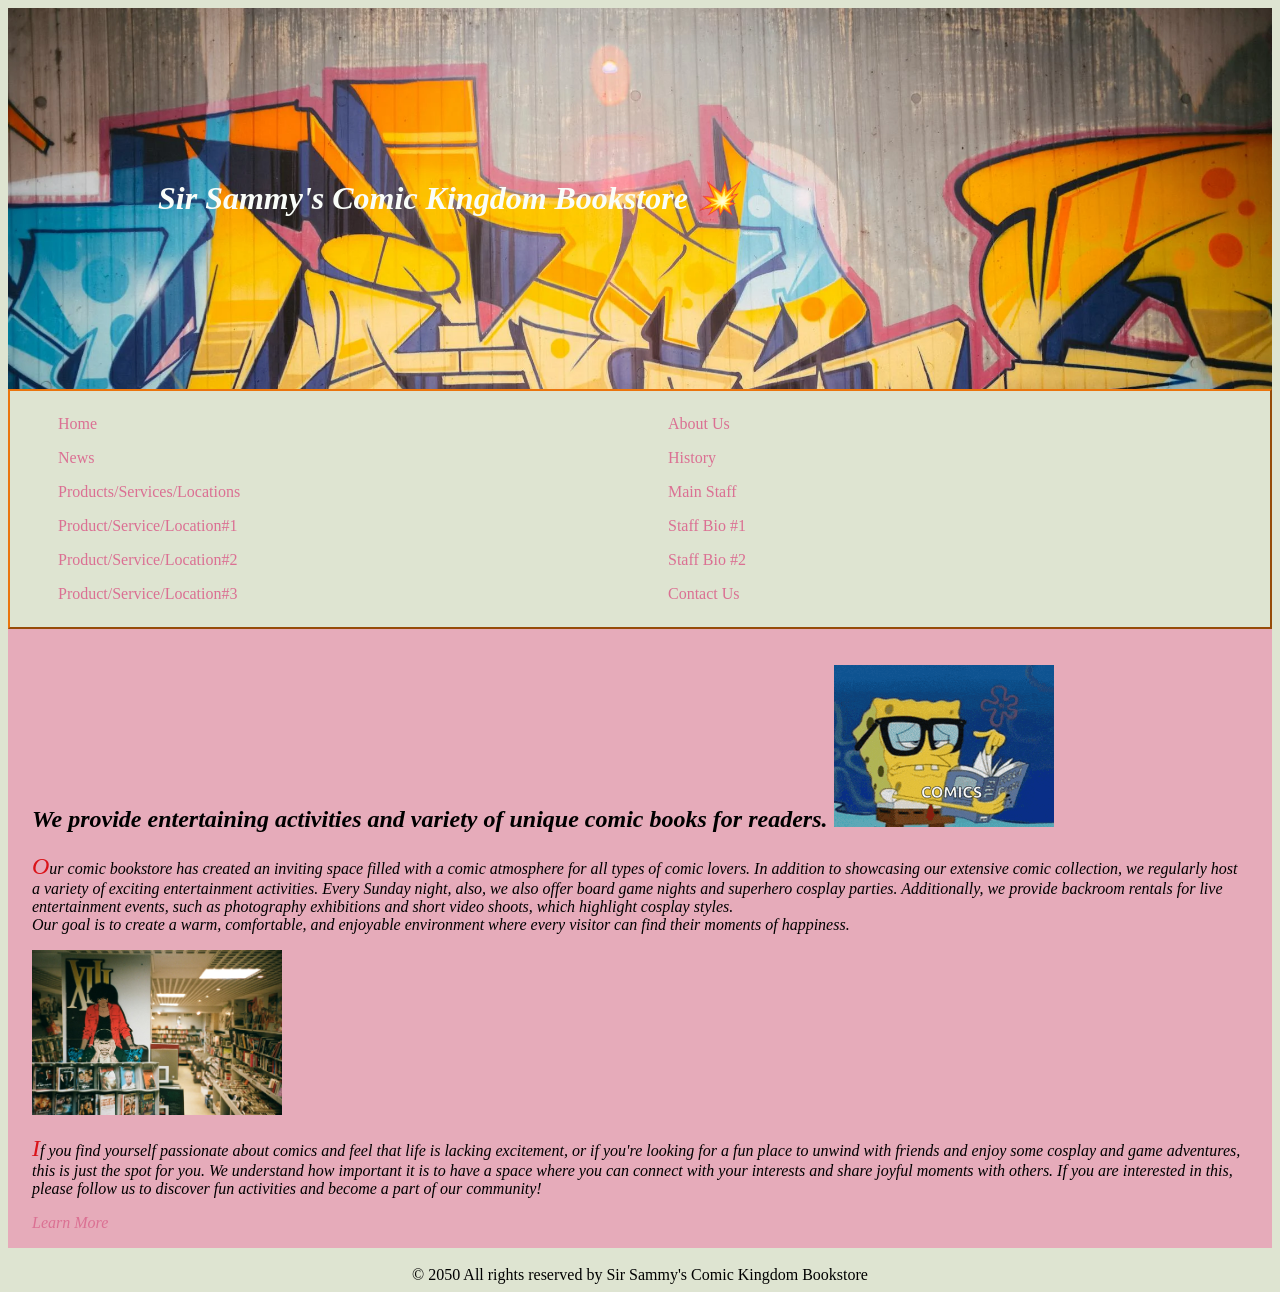
<file: index.html>
<!DOCTYPE html>
<html lang="en">
<head>
    <meta charset="UTF-8">
    <mate name="viewport" content="width=device-width, initial-scale=1"></mate>
    <title>Sir Sammy's Comic Kingdom - Home</title>
    <link rel="stylesheet" href="styles/style.css">
</head>
<body>
    <header>
        <h1>Sir Sammy's Comic Kingdom Bookstore</h1>
    </header>
    <nav class="container">
        <ul class="row">
            <li class="column"><a href="index.html">Home</a></li>
            <li class="column"><a href="about.html">About Us</a></li>
            <li class="column"><a href="news.html">News</a></li>
            <li class="column"><a href="subpages/history.html">History</a></li>
            <li class="column"><a href="products-services.html">Products/Services/Locations</a></li>
            <li class="column"><a href="subpages/staff.html">Main Staff</a></li>
            <li class="column"><a href="subpages/product1.html">Product/Service/Location#1</a></li>
            <li class="column"><a href="subpages/bio1.html">Staff Bio #1</a></li>
            <li class="column"><a href="subpages/product2.html">Product/Service/Location#2</a></li>
            <li class="column"><a href="subpages/bio2.html">Staff Bio #2</a></li>
            <li class="column"><a href="subpages/product3.html">Product/Service/Location#3</a></li>
            <li class="column"><a href="contact.html">Contact Us</a></li>
        </ul>
    </nav>
    <main>
        <h2 id="Introduction">We provide entertaining activities and variety of unique comic books for readers.</h2>
        <p>Our comic bookstore has created an inviting space filled with a comic atmosphere for all types of comic lovers.
                 In addition to showcasing our extensive comic collection, we regularly host a variety of exciting entertainment activities. Every Sunday night, 
                also, we also offer board game nights and superhero cosplay parties. Additionally, we provide backroom rentals for live entertainment events, such as photography exhibitions and short video shoots, 
                which highlight cosplay styles.<br>Our goal is to create a warm, comfortable, and enjoyable environment where every visitor can find their moments of happiness.</p>

        <img src="images/comicbookstore.jpg" alt="A image of Comic bookstore">
        <p>If you find yourself passionate about comics and feel that life is lacking excitement, or if you're looking for a fun place to unwind with friends and enjoy some cosplay and game adventures, 
            this is just the spot for you. We understand how important it is to have a space where you can connect with your interests and share joyful moments with others. If you are interested in this, 
            please follow us to discover fun activities and become a part of our community!</p>
        
        <a href = "about.html">Learn More</a>
    
    </main>
    <br>
    <footer>&copy; 2050 All rights reserved by Sir Sammy's Comic Kingdom Bookstore </footer>

</body>
</html>
</file>
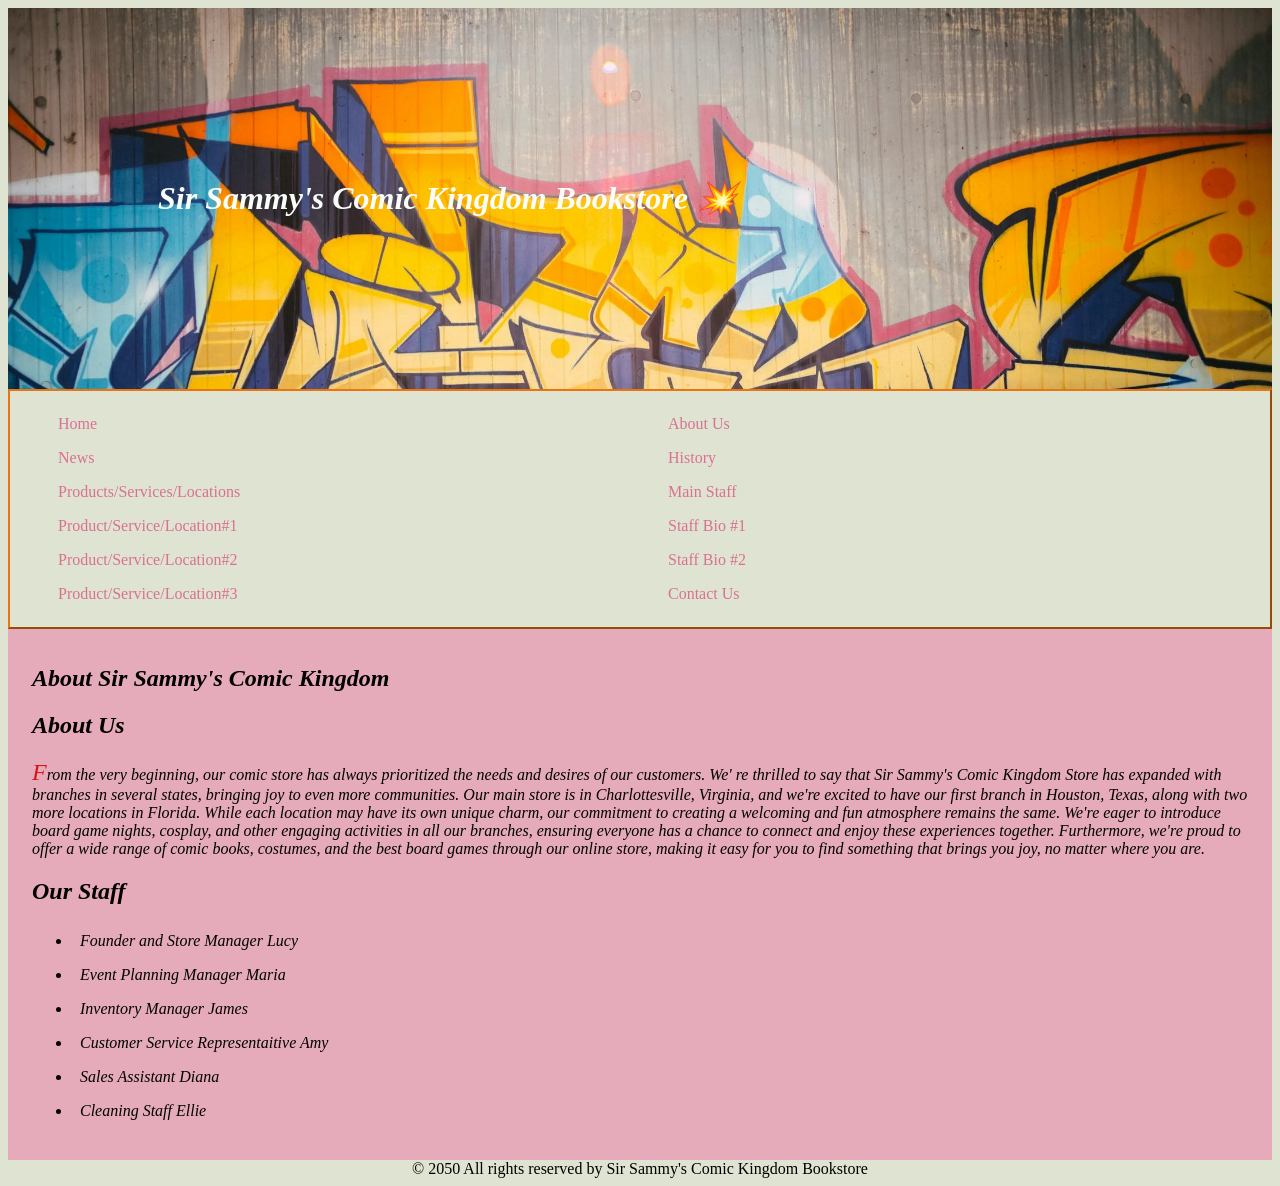
<file: about.html>
<!DOCTYPE html>
<html lang="en">
<head>
    <meta charset="UTF-8">
    <mate name="viewport" content="width=device-width, initial-scale=1"></mate>
    <title>Sir Sammy's Comic Kingdom - About Page</title>
    <link rel="stylesheet" href="./styles/style.css">
</head>
<body>
    <header>
        <h1>Sir Sammy's Comic Kingdom Bookstore</h1>
    </header>
    <nav class="container">
        <ul class="row">
            <li class="column"><a href="index.html">Home</a></li>
            <li class="column"><a href="about.html">About Us</a></li>
            <li class="column"><a href="news.html">News</a></li>
            <li class="column"><a href="subpages/history.html">History</a></li>
            <li class="column"><a href="products-services.html">Products/Services/Locations</a></li>
            <li class="column"><a href="subpages/staff.html">Main Staff</a></li>
            <li class="column"><a href="subpages/product1.html">Product/Service/Location#1</a></li>
            <li class="column"><a href="subpages/bio1.html">Staff Bio #1</a></li>
            <li class="column"><a href="subpages/product2.html">Product/Service/Location#2</a></li>
            <li class="column"><a href="subpages/bio2.html">Staff Bio #2</a></li>
            <li class="column"><a href="subpages/product3.html">Product/Service/Location#3</a></li>
            <li class="column"><a href="contact.html">Contact Us</a></li>
        </ul>
    </nav>
    <main>
        <h2>About Sir Sammy's Comic Kingdom</h2>
        <h2>About Us</h2>
        <p>From the very beginning, our comic store has always prioritized the needs and desires of our customers. We'
                re thrilled to say that Sir Sammy's Comic Kingdom Store has expanded with branches in several states, bringing joy to even more communities.
                 Our main store is in Charlottesville, Virginia, and we're excited to have our first branch in Houston, Texas, along with two more locations in Florida.
                  While each location may have its own unique charm, our commitment to creating a welcoming and fun atmosphere remains the same. We're eager to introduce board game nights, cosplay, and other engaging activities in all our branches, ensuring everyone has a chance to connect and enjoy these experiences together. 
                  Furthermore, we're proud to offer a wide range of comic books, costumes, and the best board games through our online store, making it easy for you to find something that brings you joy, no matter where you are.</p>

        <h2>Our Staff</h2>
        <ul>
            <li>Founder and Store Manager Lucy</li>
            <li>Event Planning Manager Maria</li>
            <li>Inventory Manager James</li>
            <li>Customer Service Representaitive Amy</li>
            <li>Sales Assistant Diana</li>
            <li>Cleaning Staff Ellie</li>
        </ul>
    </main>
    <footer>&copy; 2050 All rights reserved by Sir Sammy's Comic Kingdom Bookstore </footer>

</body>
</html>
</file>
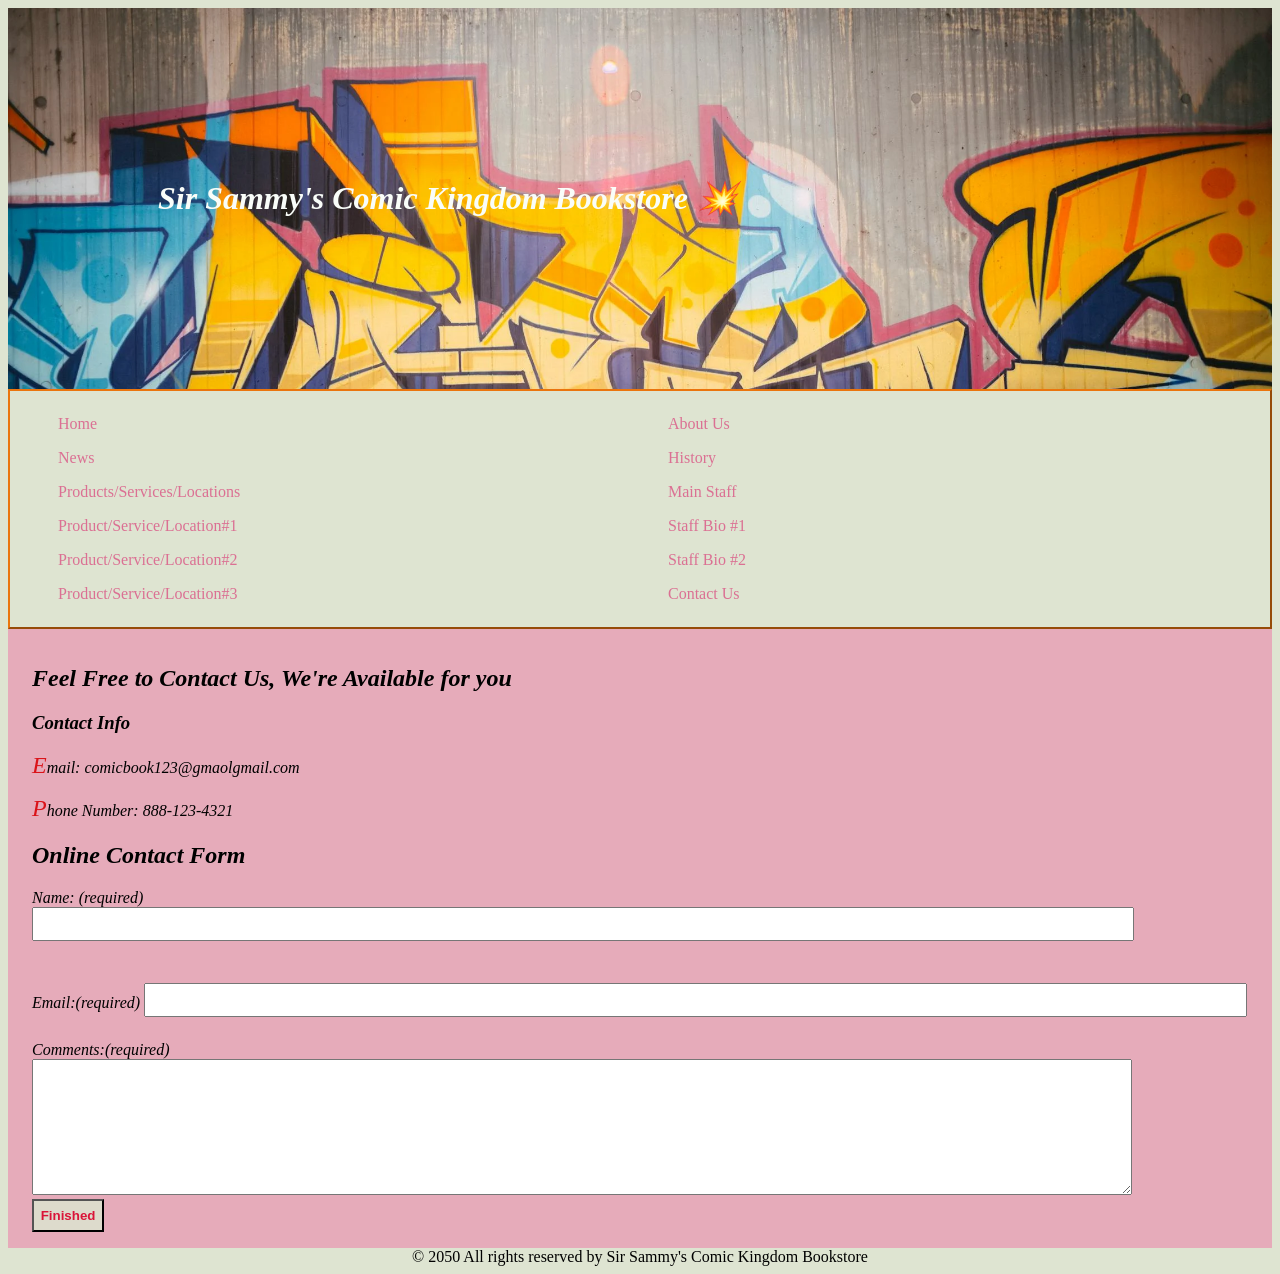
<file: contact.html>
<!DOCTYPE html>
<html lang="en">
<head>
    <meta charset="UTF-8">
    <mate name="viewport" content="width=device-width, initial-scale=1"></mate>
    <title>Sir Sammy's Comic Kingdom - News Page</title>
    <link rel="stylesheet" href="./styles/style.css">
</head>
<body>
    <header>
        <h1>Sir Sammy's Comic Kingdom Bookstore</h1>
    </header>
    <nav class="container">
        <ul class="row">
            <li class="column"><a href="index.html">Home</a></li>
            <li class="column"><a href="about.html">About Us</a></li>
            <li class="column"><a href="news.html">News</a></li>
            <li class="column"><a href="subpages/history.html">History</a></li>
            <li class="column"><a href="products-services.html">Products/Services/Locations</a></li>
            <li class="column"><a href="subpages/staff.html">Main Staff</a></li>
            <li class="column"><a href="subpages/product1.html">Product/Service/Location#1</a></li>
            <li class="column"><a href="subpages/bio1.html">Staff Bio #1</a></li>
            <li class="column"><a href="subpages/product2.html">Product/Service/Location#2</a></li>
            <li class="column"><a href="subpages/bio2.html">Staff Bio #2</a></li>
            <li class="column"><a href="subpages/product3.html">Product/Service/Location#3</a></li>
            <li class="column"><a href="contact.html">Contact Us</a></li>
        </ul>
    </nav>
    <main>
        <h2>Feel Free to Contact Us, We're Available for you</h2>
        <h3>Contact Info</h3>
        <section>
            <p>Email: comicbook123@gmaolgmail.com</p>
            <p>Phone Number: 888-123-4321</p>
        </section>

        <h2>Online Contact Form</h2>
        <label class="textfield">
            <span class="labeltext">Name: <span class="req">(required)</span></span>
            <input type ="text" name="name" required>
        </label><br><br>
        
        <label class="textfield">
            <span class="labeltext">Email:<span class="req">(required)</span></span> 
            <input type="email" name="email" required>
        </label>
        
        <label for="comments"><br>Comments:<span class="req">(required)</span></label>
        <textarea id="comments" required></textarea>
        <br>
        <button class="btn" type="finished">Finished</button>
    </main>
    <footer>&copy; 2050 All rights reserved by Sir Sammy's Comic Kingdom Bookstore </footer>
    
</body>
</html>
</file>
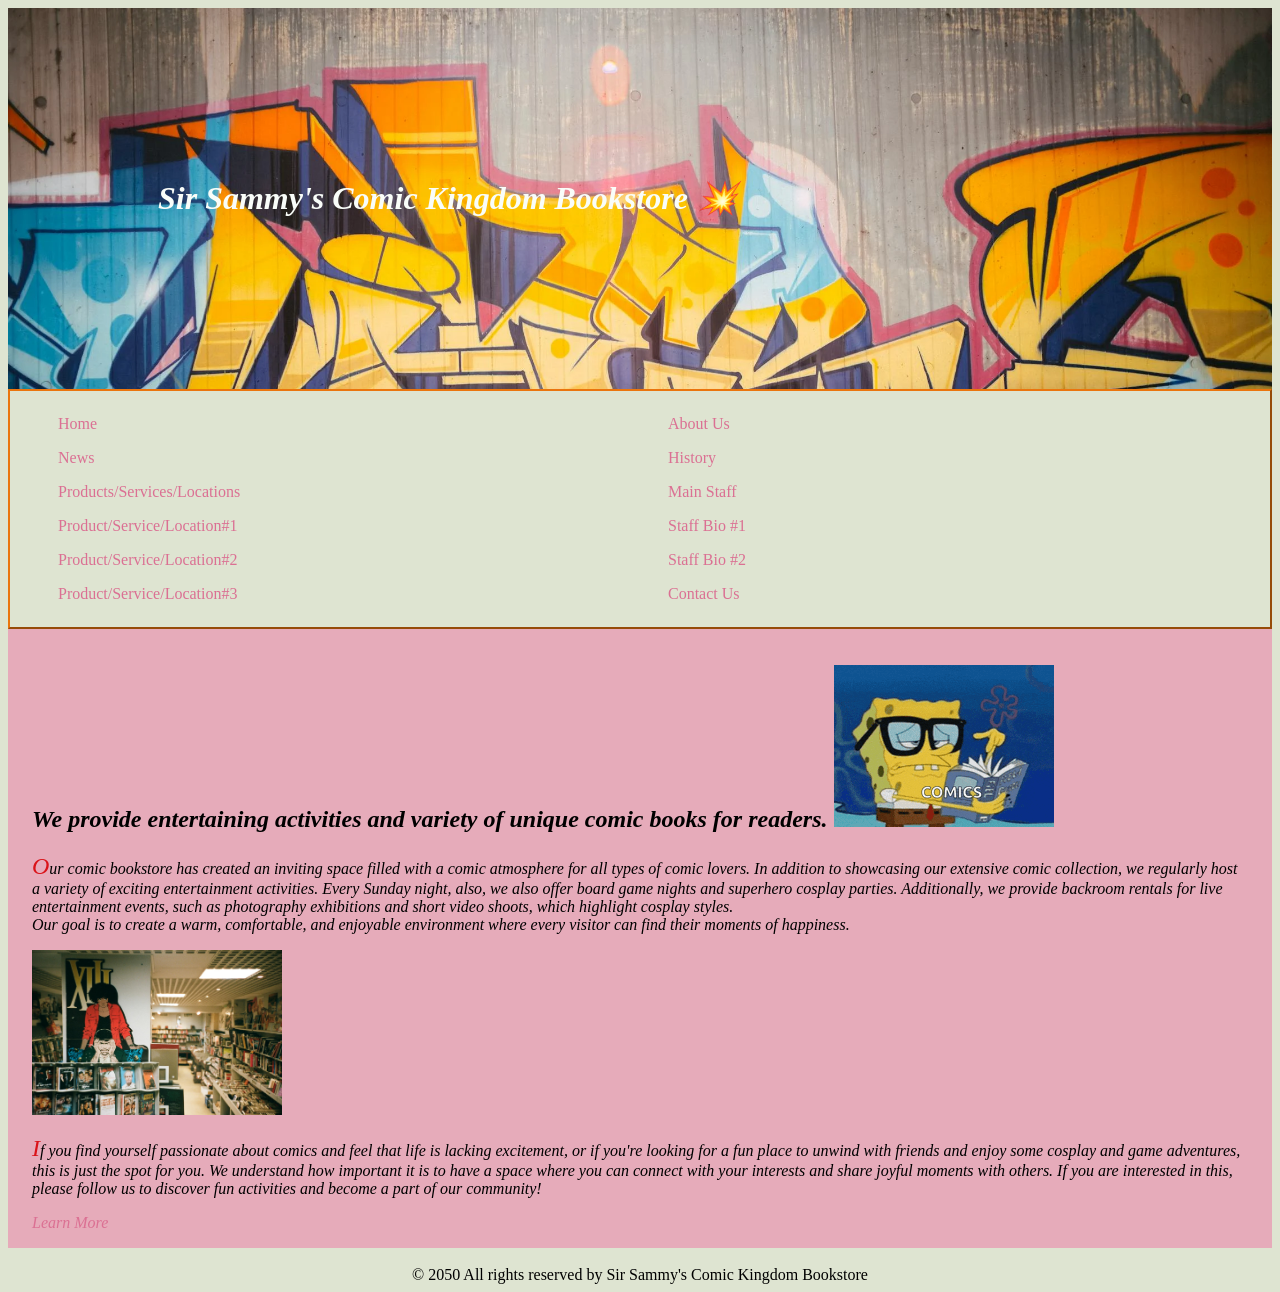
<file: home.html>
<!DOCTYPE html>
<html lang="en">
<head>
    <meta charset="UTF-8">
    <mate name="viewport" content="width=device-width, initial-scale=1"></mate>
    <title>Sir Sammy's Comic Kingdom - Home</title>
    <link rel="stylesheet" href="styles/style.css">
</head>
<body>
    <header>
        <h1>Sir Sammy's Comic Kingdom Bookstore</h1>
    </header>
    <nav class="container">
        <ul class="row">
            <li class="column"><a href="home.html">Home</a></li>
            <li class="column"><a href="about.html">About Us</a></li>
            <li class="column"><a href="news.html">News</a></li>
            <li class="column"><a href="subpages/history.html">History</a></li>
            <li class="column"><a href="products-services.html">Products/Services/Locations</a></li>
            <li class="column"><a href="subpages/staff.html">Main Staff</a></li>
            <li class="column"><a href="subpages/product1.html">Product/Service/Location#1</a></li>
            <li class="column"><a href="subpages/bio1.html">Staff Bio #1</a></li>
            <li class="column"><a href="subpages/product2.html">Product/Service/Location#2</a></li>
            <li class="column"><a href="subpages/bio2.html">Staff Bio #2</a></li>
            <li class="column"><a href="subpages/product3.html">Product/Service/Location#3</a></li>
            <li class="column"><a href="contact.html">Contact Us</a></li>
        </ul>
    </nav>
    <main>
        <h2 id="Introduction">We provide entertaining activities and variety of unique comic books for readers.</h2>
        <p>Our comic bookstore has created an inviting space filled with a comic atmosphere for all types of comic lovers.
                 In addition to showcasing our extensive comic collection, we regularly host a variety of exciting entertainment activities. Every Sunday night, 
                also, we also offer board game nights and superhero cosplay parties. Additionally, we provide backroom rentals for live entertainment events, such as photography exhibitions and short video shoots, 
                which highlight cosplay styles.<br>Our goal is to create a warm, comfortable, and enjoyable environment where every visitor can find their moments of happiness.</p>

        <img src="images/comicbookstore.jpg" alt="A image of Comic bookstore">
        <p>If you find yourself passionate about comics and feel that life is lacking excitement, or if you're looking for a fun place to unwind with friends and enjoy some cosplay and game adventures, 
            this is just the spot for you. We understand how important it is to have a space where you can connect with your interests and share joyful moments with others. If you are interested in this, 
            please follow us to discover fun activities and become a part of our community!</p>
        
        <a href = "about.html">Learn More</a>
    
    </main>
    <br>
    <footer>&copy; 2050 All rights reserved by Sir Sammy's Comic Kingdom Bookstore </footer>

</body>
</html>
</file>
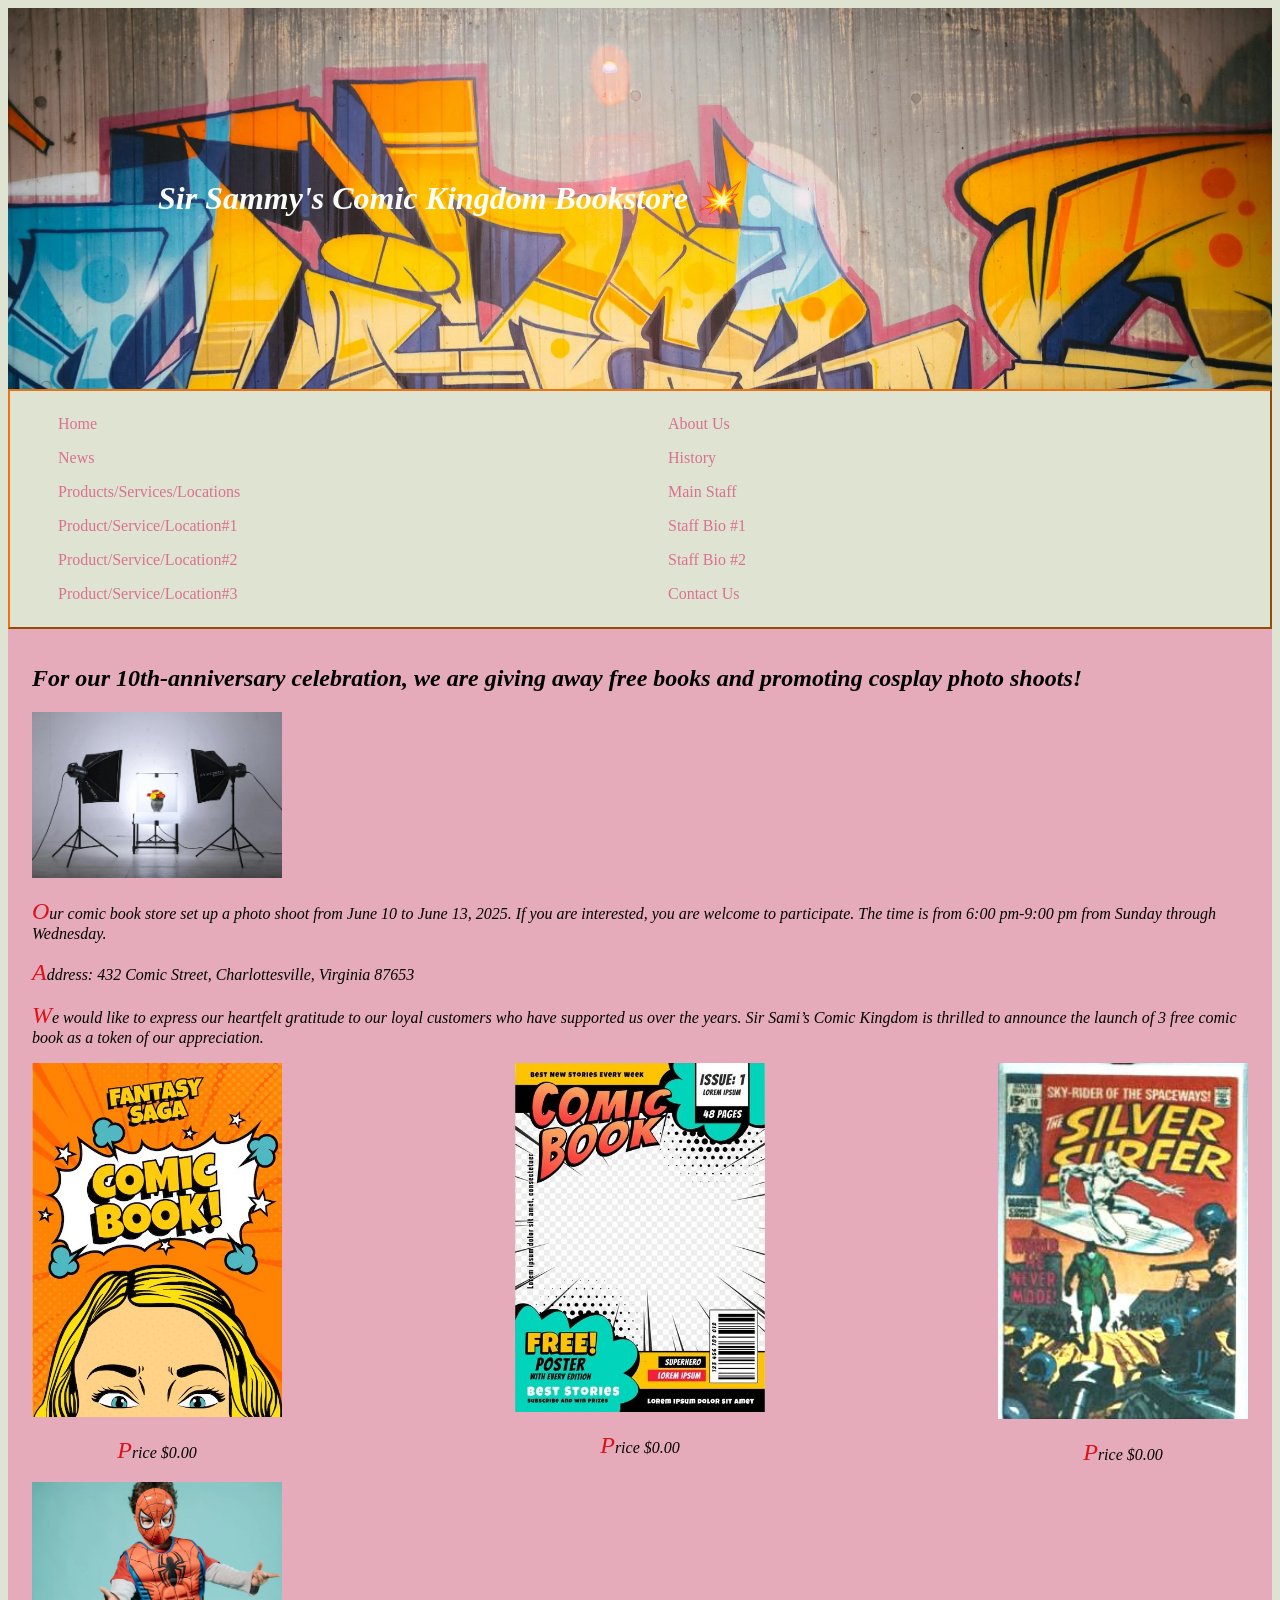
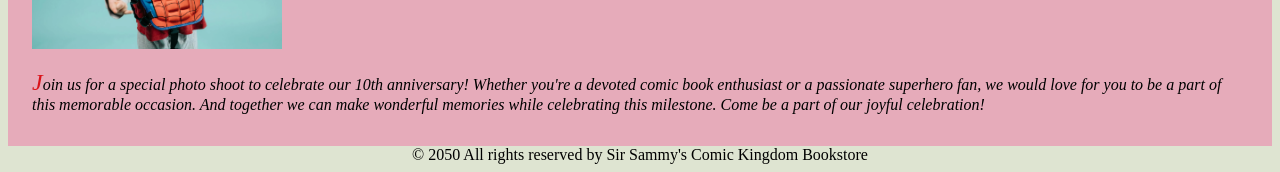
<file: news.html>
<!DOCTYPE html>
<html lang="en">
<head>
    <meta charset="UTF-8">
    <mate name="viewport" content="width=device-width, initial-scale=1"></mate>
    <title>Sir Sammy's Comic Kingdom - News Page</title>
    <link rel="stylesheet" href="styles/style.css">
</head>
<body>
    <header>
        <h1>Sir Sammy's Comic Kingdom Bookstore</h1>
    </header>
    <nav class="container">
        <ul class="row">
            <li class="column"><a href="index.html">Home</a></li>
            <li class="column"><a href="about.html">About Us</a></li>
            <li class="column"><a href="news.html">News</a></li>
            <li class="column"><a href="subpages/history.html">History</a></li>
            <li class="column"><a href="products-services.html">Products/Services/Locations</a></li>
            <li class="column"><a href="subpages/staff.html">Main Staff</a></li>
            <li class="column"><a href="subpages/product1.html">Product/Service/Location#1</a></li>
            <li class="column"><a href="subpages/bio1.html">Staff Bio #1</a></li>
            <li class="column"><a href="subpages/product2.html">Product/Service/Location#2</a></li>
            <li class="column"><a href="subpages/bio2.html">Staff Bio #2</a></li>
            <li class="column"><a href="subpages/product3.html">Product/Service/Location#3</a></li>
            <li class="column"><a href="contact.html">Contact Us</a></li>
        </ul>
    </nav>
    <main>
        <h2>For our 10th-anniversary celebration, we are giving away free books and promoting cosplay photo shoots!</h2>
        <section>
            <img src="images/photoshootingroome.png" alt="Photo shooting roome">
            <p>Our comic book store set up a photo shoot from June 10 to June 13, 2025. If you are interested, you are welcome to participate. The time is from 6:00 pm-9:00 pm from Sunday through Wednesday.</p>
            <p>Address: 432 Comic Street, Charlottesville, Virginia 87653</p>

        <section>
            <p>We would like to express our heartfelt gratitude to our loyal customers who have supported us over the years. Sir Sami’s Comic Kingdom is thrilled to announce the launch of 3 free comic book as a token of our appreciation.</p>
            <section class="books">
                <section class="text">
                    <img src="images/freecomicbook1.jpg" alt="Free comic book 1">
                    <p>Price $0.00</p>
                </section>

                <section class="text">
                    <img src="images/freecomicbook2.jpg" alt="Free comic book 2">
                    <p>Price $0.00</p>
                </section>

                <section class="text">
                    <img src="images/freecomicbook3.jpg" alt="Free comic book 3">
                    <p>Price $0.00</p>
                </section>
                
        </section>
                <section>
                <img src="images/photoshoot.png" alt="A superman photoshoot">
                <p>Join us for a special photo shoot to celebrate our 10th anniversary! Whether you're a devoted comic book enthusiast or a passionate superhero fan, we would love for you to be a part of this memorable occasion. 
                And together we can make wonderful memories while celebrating this milestone. Come be a part of our joyful celebration!</p>
        </section>

    </main>
    <footer>&copy; 2050 All rights reserved by Sir Sammy's Comic Kingdom Bookstore </footer>

</body>
</html>
</file>
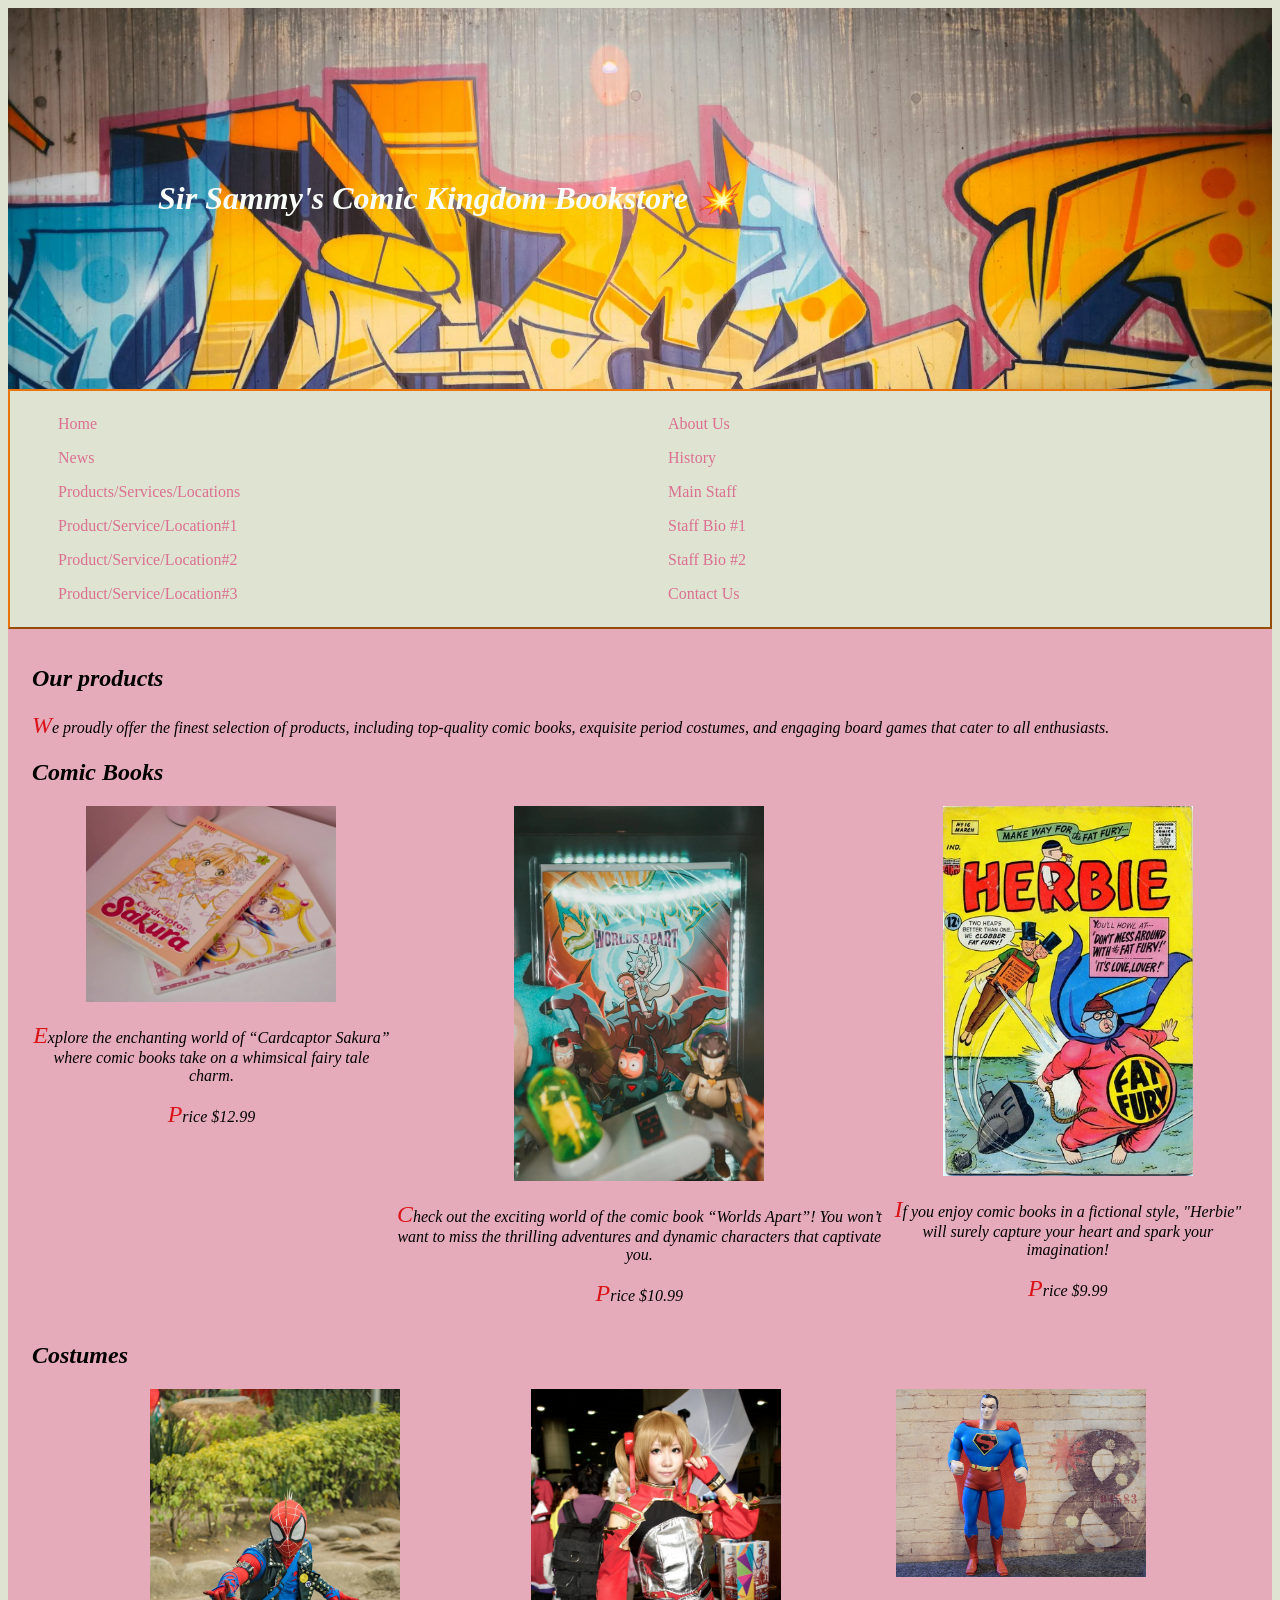
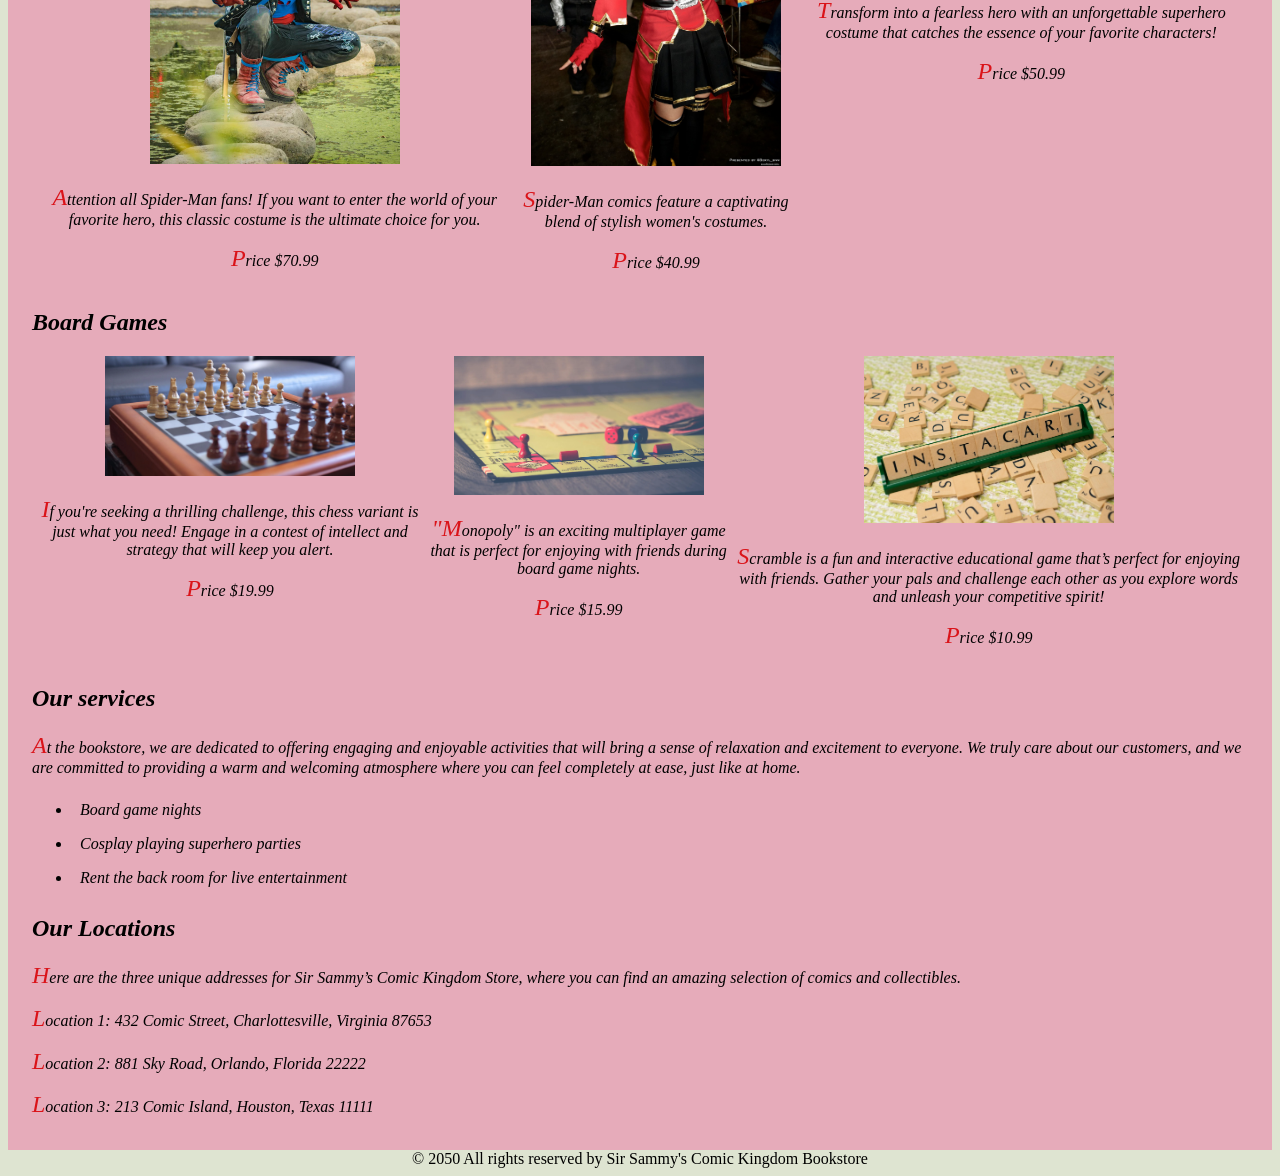
<file: products-services.html>
<!DOCTYPE html>
<html lang="en">
<head>
    <meta charset="UTF-8">
    <mate name="viewport" content="width=device-width, initial-scale=1"></mate>
    <title>Sir Sammy's Comic Kingdom</title>
    <link rel="stylesheet" href="./styles/style.css">
</head>
<body>
    <header>
        <h1>Sir Sammy's Comic Kingdom Bookstore</h1>
    </header>
    <nav class="container">
        <ul class="row">
            <li class="column"><a href="index.html">Home</a></li>
            <li class="column"><a href="about.html">About Us</a></li>
            <li class="column"><a href="news.html">News</a></li>
            <li class="column"><a href="subpages/history.html">History</a></li>
            <li class="column"><a href="products-services.html">Products/Services/Locations</a></li>
            <li class="column"><a href="subpages/staff.html">Main Staff</a></li>
            <li class="column"><a href="subpages/product1.html">Product/Service/Location#1</a></li>
            <li class="column"><a href="subpages/bio1.html">Staff Bio #1</a></li>
            <li class="column"><a href="subpages/product2.html">Product/Service/Location#2</a></li>
            <li class="column"><a href="subpages/bio2.html">Staff Bio #2</a></li>
            <li class="column"><a href="subpages/product3.html">Product/Service/Location#3</a></li>
            <li class="column"><a href="contact.html">Contact Us</a></li>
        </ul>
    </nav>
    <main>
        <h2>Our products</h2>
        <p>We proudly offer the finest selection of products, including top-quality comic books, exquisite period costumes, and engaging board games that cater to all enthusiasts.</p>
        <h2>Comic Books</h2>
        
        <section class="books">
            <section class="text">
                <img src="images/comicbook1.jpg" alt="Comic book">
                <p>Explore the enchanting world of “Cardcaptor Sakura” where comic books take on a whimsical fairy tale charm.</p>
                <p>Price $12.99</p>
            </section>

            <section class="text">
                <img src="images/comicbook2.jpg" alt="Comic book">
                <p>Check out the exciting world of the comic book “Worlds Apart”!  You won’t want to miss the thrilling adventures and dynamic characters that captivate you.</p>
                <p>Price $10.99</p>
            </section>

            <section class="text">
                <img src="images/comicbook3.jpg" alt="Comic book">
                <p>If you enjoy comic books in a fictional style, "Herbie" will surely capture your heart and spark your imagination!</p>
                <p>Price $9.99</p>
            </section>
        </section> 

           
        <h2>Costumes</h2>
        <section class="costumes">
            <section class="text">
                <img src="images/costume1.jpg" alt="Spider-Man costumes">
                <p>Attention all Spider-Man fans! If you want to enter the world of your favorite hero, this classic costume is the ultimate choice for you.</p>
                <p>Price $70.99</p>
            </section>
            <section class="text">
                <img src="images/costume2.jpg" alt="A girl with comic costume">
                <p>Spider-Man comics feature a captivating blend of stylish women's costumes.</p>
                <p>Price $40.99</p>
            </section>
            <section class="text">
                <img src="images/costume3.jpg" alt="Super man costume">
                <p>Transform into a fearless hero with an unforgettable superhero costume that catches the essence of your favorite characters!</p>
                <p>Price $50.99</p>
            </section>
        </section>
        
        <h2>Board Games</h2>
        <section class="game">
            <section class="text">
                <img src="images/gameproduct1.jpg" alt="Board game">
                <p>If you're seeking a thrilling challenge, this chess variant is just what you need! Engage in a contest of intellect and
                   strategy that will keep you alert.</p>
                <p>Price $19.99</p>
            </section>
            <section class="text">
                <img src="images/gameproduct2.jpg" alt="Board game">
                <p>"Monopoly" is an exciting multiplayer game that is perfect for enjoying with friends during board game nights.</p>
                <p>Price $15.99</p>
            </section>
            <section class="text">
                <img src="images/gameproduct3.jpg" alt="Bord game">
                <P>Scramble is a fun and interactive educational game that’s perfect for enjoying with friends. Gather your pals and challenge each other as you explore words and unleash your competitive spirit!</P>
                <p>Price $10.99</p>
            </section>
        </section>
        
        <h2>Our services</h2>
        <p>At the bookstore, we are dedicated to offering engaging and enjoyable activities that will bring a sense of relaxation and excitement to everyone. We truly care about our customers, and we are committed to providing a warm and welcoming atmosphere where you can feel completely at ease, just like at home.</p>
        <ul>
            <li>Board game nights</li>
            <li>Cosplay playing superhero parties</li>
            <li>Rent the back room for live entertainment</li>
        </ul>

        <h2>Our Locations</h2>
        <p>Here are the three unique addresses for Sir Sammy’s Comic Kingdom Store, where you can find an amazing selection of comics and collectibles.</p>
        <p>Location 1: 432 Comic Street, Charlottesville, Virginia 87653</p>
        <p>Location 2: 881 Sky Road, Orlando, Florida 22222</p>
        <p>Location 3: 213 Comic Island, Houston, Texas 11111</p>
    </main>   
    <footer>&copy; 2050 All rights reserved by Sir Sammy's Comic Kingdom Bookstore </footer>

</body>
</html>
</file>
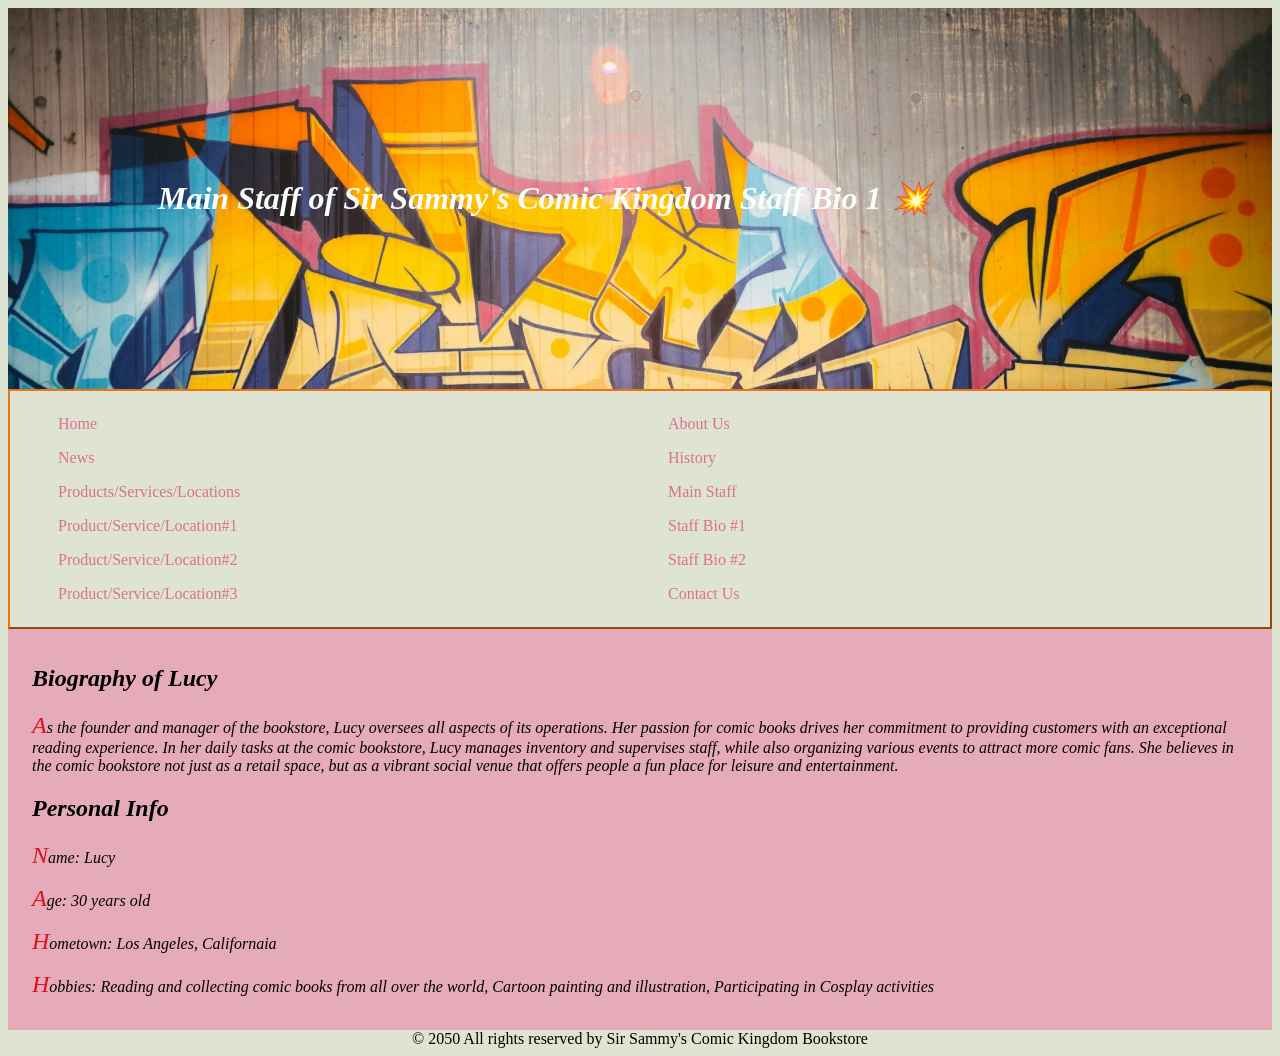
<file: subpages/bio1.html>
<!DOCTYPE html>
<html lang="en">
<head>
    <meta charset="UTF-8">
    <mate name="viewport" content="width=device-width, initial-scale=1"></mate>
    <title>Sir Sammy's Comic Kingdom - Staff Bio 1</title>
    <link rel="stylesheet" href="../styles/style.css">
</head>
<body>
    <header>
        <h1>Main Staff of Sir Sammy's Comic Kingdom Staff Bio 1</h1>
    </header>
    <nav class="container">
        <ul class="row">
            <li class="column"><a href="../index.html">Home</a></li>
            <li class="column"><a href="../about.html">About Us</a></li>
            <li class="column"><a href="../news.html">News</a></li>
            <li class="column"><a href="../subpages/history.html">History</a></li>
            <li class="column"><a href="../products-services.html">Products/Services/Locations</a></li>
            <li class="column"><a href="../subpages/staff.html">Main Staff</a></li>
            <li class="column"><a href="../subpages/product1.html">Product/Service/Location#1</a></li>
            <li class="column"><a href="../subpages/bio1.html">Staff Bio #1</a></li>
            <li class="column"><a href="../subpages/product2.html">Product/Service/Location#2</a></li>
            <li class="column"><a href="../subpages/bio2.html">Staff Bio #2</a></li>
            <li class="column"><a href="../subpages/product3.html">Product/Service/Location#3</a></li>
            <li class="column"><a href="../contact.html">Contact Us</a></li>
        </ul>
    </nav>
    <main>
        <h2>Biography of Lucy</h2>
        <p>As the founder and manager of the bookstore, Lucy oversees all aspects of its operations. 
           Her passion for comic books drives her commitment to providing customers with an exceptional reading experience. 
           In her daily tasks at the comic bookstore, Lucy manages inventory and supervises staff, while also organizing various events to attract more comic fans. She believes in the comic bookstore not just as a retail space, 
           but as a vibrant social venue that offers people a fun place for leisure and entertainment.</p>

        <h2>Personal Info</h2>
        <div>
            <p>Name: Lucy</p>
            <p>Age: 30 years old</p>
            <P>Hometown: Los Angeles, Californaia</P>
            <p>Hobbies: Reading and collecting comic books from all over the world, Cartoon painting and illustration, Participating in Cosplay activities</p>
        </div>
            
    </main>    
    
    <footer>&copy; 2050 All rights reserved by Sir Sammy's Comic Kingdom Bookstore </footer>
</body>
</html>
</file>
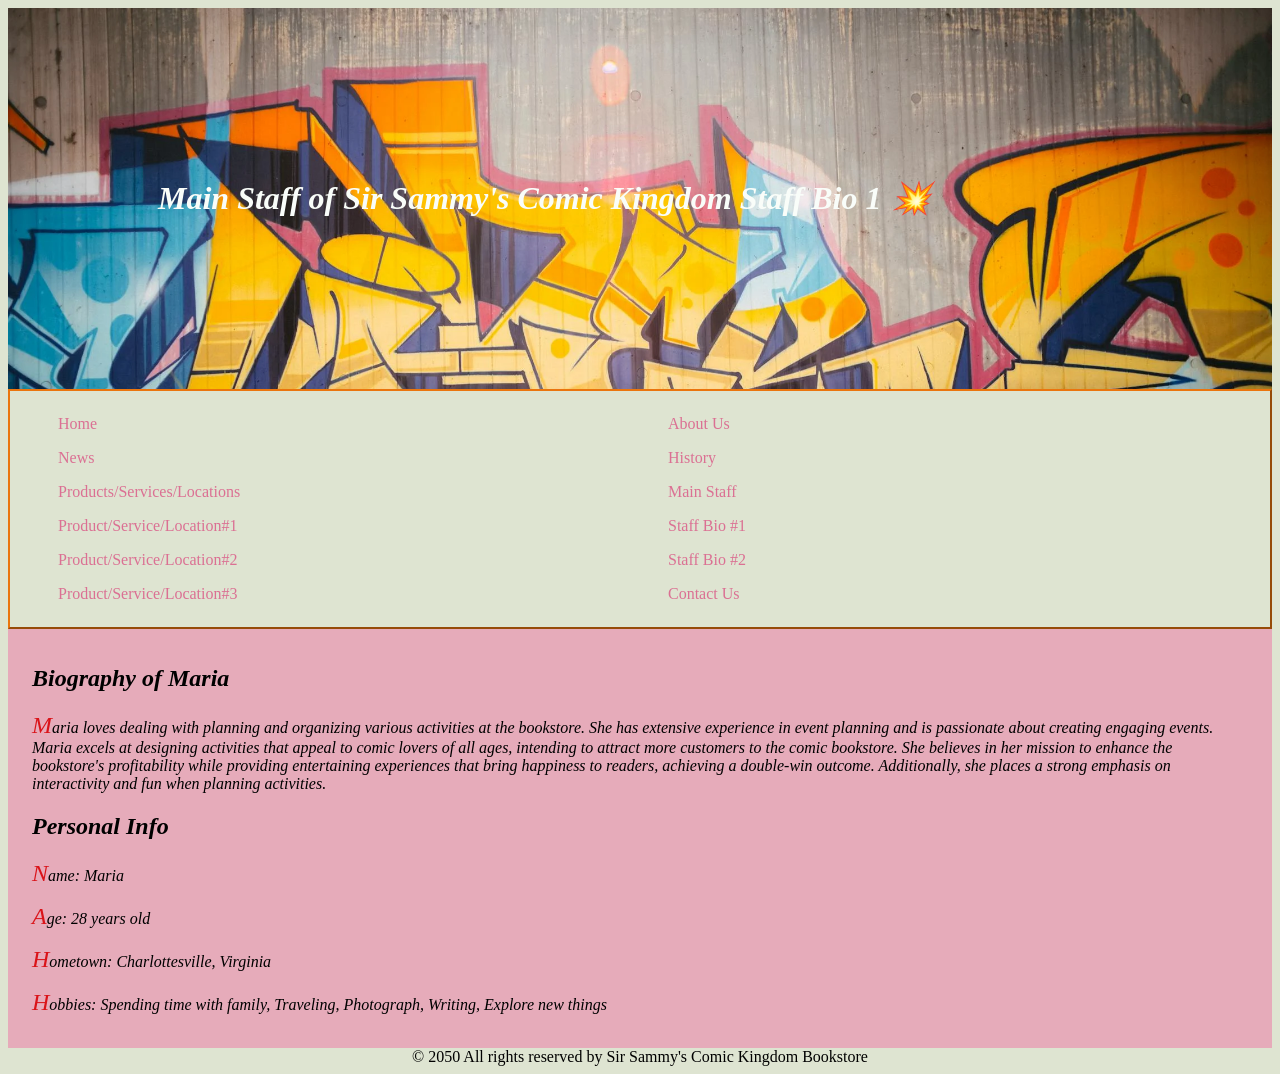
<file: subpages/bio2.html>
<!DOCTYPE html>
<html lang="en">

<head>
    <meta charset="UTF-8">
    <mate name="viewport" content="width=device-width, initial-scale=1"></mate>
    <title>Sir Sammy's Comic Kingdom - Staff Bio 1</title>
    <link rel="stylesheet" href="../styles/style.css">
</head>
<body>
    <header>
        <h1>Main Staff of Sir Sammy's Comic Kingdom Staff Bio 1</h1>
    </header>
    <nav class="container">
        <ul class="row">
            <li class="column"><a href="../index.html">Home</a></li>
            <li class="column"><a href="../about.html">About Us</a></li>
            <li class="column"><a href="../news.html">News</a></li>
            <li class="column"><a href="../subpages/history.html">History</a></li>
            <li class="column"><a href="../products-services.html">Products/Services/Locations</a></li>
            <li class="column"><a href="../subpages/staff.html">Main Staff</a></li>
            <li class="column"><a href="../subpages/product1.html">Product/Service/Location#1</a></li>
            <li class="column"><a href="../subpages/bio1.html">Staff Bio #1</a></li>
            <li class="column"><a href="../subpages/product2.html">Product/Service/Location#2</a></li>
            <li class="column"><a href="../subpages/bio2.html">Staff Bio #2</a></li>
            <li class="column"><a href="../subpages/product3.html">Product/Service/Location#3</a></li>
            <li class="column"><a href="../contact.html">Contact Us</a></li>
        </ul>
    </nav>
    <main>
        <h2>Biography of Maria</h2>
        <p>Maria loves dealing with planning and organizing various activities at the bookstore. She has extensive experience in event planning and is passionate about creating engaging events.
           Maria excels at designing activities that appeal to comic lovers of all ages, intending to attract more customers to the comic bookstore. She believes in her mission to enhance the bookstore's profitability 
           while providing entertaining experiences that bring happiness to readers, achieving a double-win outcome. Additionally, she places a strong emphasis on interactivity and fun when planning activities.</h2>

        <h2>Personal Info</h2>
        <div>
             <p>Name: Maria</p>
             <p>Age: 28 years old</p>
             <P>Hometown: Charlottesville, Virginia</P>
             <p>Hobbies: Spending time with family, Traveling, Photograph, Writing, Explore new things<br></p>
        </div>
    </main>    
    
    <footer>&copy; 2050 All rights reserved by Sir Sammy's Comic Kingdom Bookstore </footer>
</body>
</html>
</file>
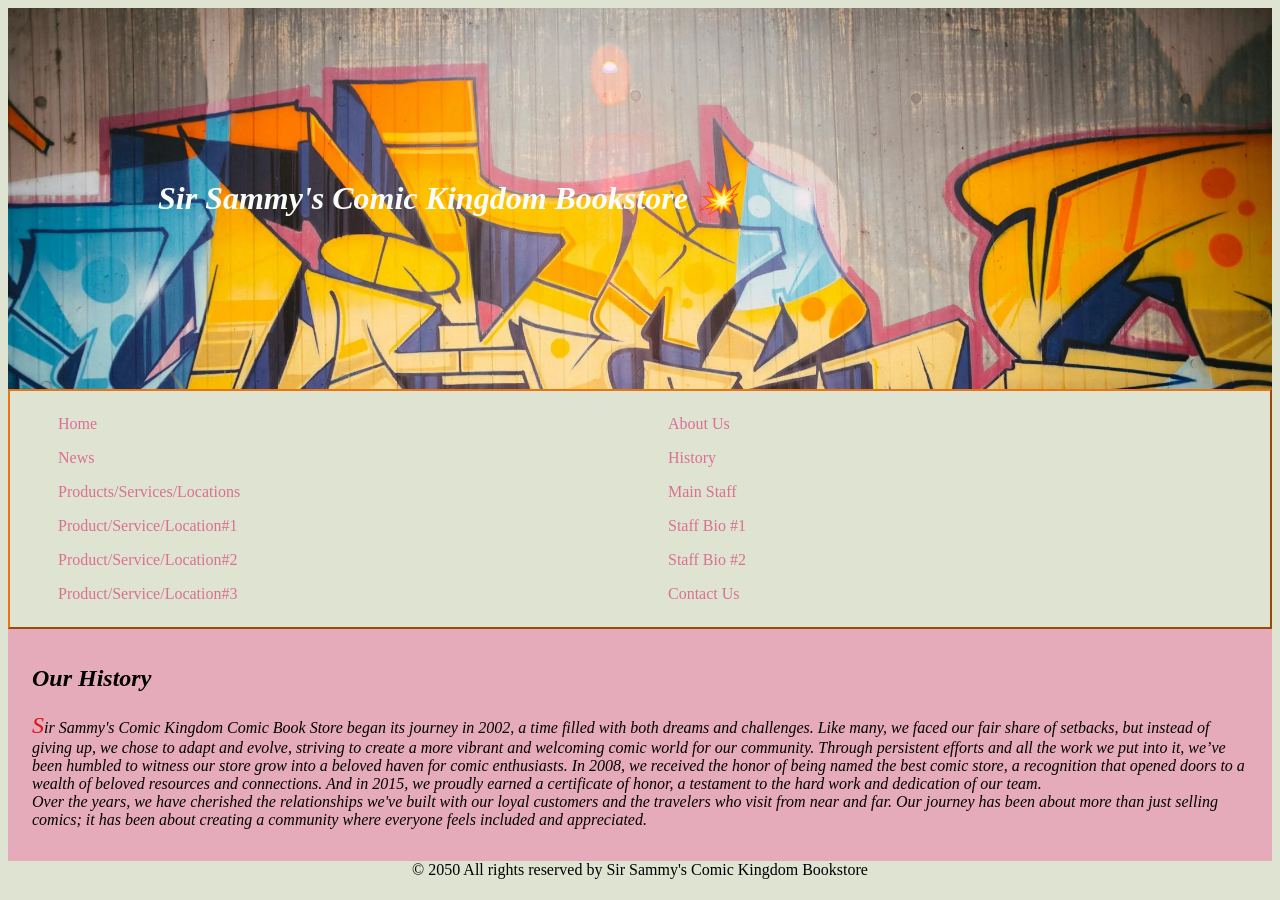
<file: subpages/history.html>
<!DOCTYPE html>
<html lang="en">
<head>
    <meta charset="UTF-8">
    <mate name="viewport" content="width=device-width, initial-scale=1"></mate>
    <title>Sir Sammy's Comic Kingdom</title>
    <link rel="stylesheet" href="../styles/style.css">
</head>
<body>
    <header>
        <h1>Sir Sammy's Comic Kingdom Bookstore</h1>
    </header>
    <nav class="container">
        <ul class="row">
            <li class="column"><a href="../index.html">Home</a></li>
            <li class="column"><a href="../about.html">About Us</a></li>
            <li class="column"><a href="../news.html">News</a></li>
            <li class="column"><a href="../subpages/history.html">History</a></li>
            <li class="column"><a href="../products-services.html">Products/Services/Locations</a></li>
            <li class="column"><a href="../subpages/staff.html">Main Staff</a></li>
            <li class="column"><a href="../subpages/product1.html">Product/Service/Location#1</a></li>
            <li class="column"><a href="../subpages/bio1.html">Staff Bio #1</a></li>
            <li class="column"><a href="../subpages/product2.html">Product/Service/Location#2</a></li>
            <li class="column"><a href="../subpages/bio2.html">Staff Bio #2</a></li>
            <li class="column"><a href="../subpages/product3.html">Product/Service/Location#3</a></li>
            <li class="column"><a href="../contact.html">Contact Us</a></li>
        </ul>
    </nav>
    <main>
        <h2>Our History</h2>
        <p>Sir Sammy's Comic Kingdom Comic Book Store began its journey in 2002, a time filled with both dreams and challenges. Like many, we faced our fair share of setbacks, 
                but instead of giving up, we chose to adapt and evolve, striving to create a more vibrant and welcoming comic world for our community. Through persistent efforts and all the work we put into it, 
                we’ve been humbled to witness our store grow into a beloved haven for comic enthusiasts. In 2008, we received the honor of being named the best comic store, a recognition that opened doors to a wealth of beloved resources and connections. And in 2015, 
                we proudly earned a certificate of honor, a testament to the hard work and dedication of our team.<br>Over the years, we have cherished the relationships we've built with our loyal customers and the travelers who visit from near and far. 
                Our journey has been about more than just selling comics; it has been about creating a community where everyone feels included and appreciated.</p>
    </main>    
    <footer>&copy; 2050 All rights reserved by Sir Sammy's Comic Kingdom Bookstore </footer>

</body>
</html>
</file>
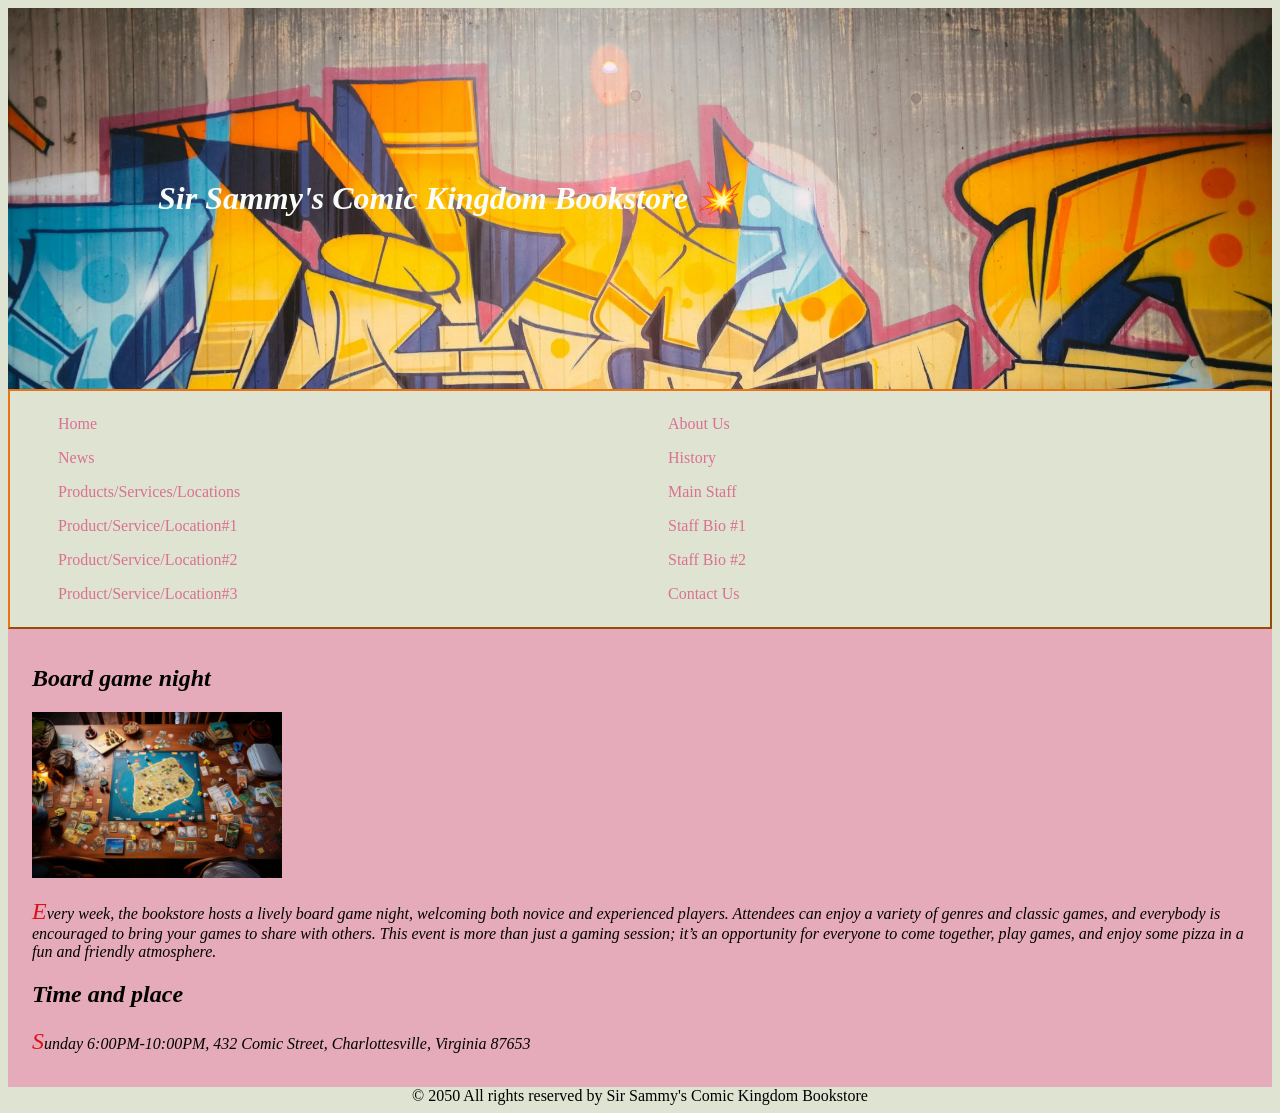
<file: subpages/product1.html>
<!DOCTYPE html>
<html lang="en">
<head>
    <meta charset="UTF-8">
    <mate name="viewport" content="width=device-width, initial-scale=1"></mate>
    <title>Sir Sammy's Comic Kingdom</title>
    <link rel="stylesheet" href="../styles/style.css">
</head>
<body>
    <header>
        <h1>Sir Sammy's Comic Kingdom Bookstore</h1>
    </header>
    <nav class="container">
        <ul class="row">
            <li class="column"><a href="../index.html">Home</a></li>
            <li class="column"><a href="../about.html">About Us</a></li>
            <li class="column"><a href="../news.html">News</a></li>
            <li class="column"><a href="../subpages/history.html">History</a></li>
            <li class="column"><a href="../products-services.html">Products/Services/Locations</a></li>
            <li class="column"><a href="../subpages/staff.html">Main Staff</a></li>
            <li class="column"><a href="../subpages/product1.html">Product/Service/Location#1</a></li>
            <li class="column"><a href="../subpages/bio1.html">Staff Bio #1</a></li>
            <li class="column"><a href="../subpages/product2.html">Product/Service/Location#2</a></li>
            <li class="column"><a href="../subpages/bio2.html">Staff Bio #2</a></li>
            <li class="column"><a href="../subpages/product3.html">Product/Service/Location#3</a></li>
            <li class="column"><a href="../contact.html">Contact Us</a></li>
        </ul>
    </nav>
    <main>
        <h2>Board game night</h2>
        <img src="../images/boardgamenight.jpg" alt="Board Game Night Party">
        <p>Every week, the bookstore hosts a lively board game night, welcoming both novice and experienced players. Attendees can enjoy a variety of genres and classic games, and everybody is encouraged to bring your games to share with others. 
           This event is more than just a gaming session; it’s an opportunity for everyone to come together, play games, and enjoy some pizza in a fun and friendly atmosphere.</p>
        <h2>Time and place</h2>
        <p>Sunday 6:00PM-10:00PM, 432 Comic Street, Charlottesville, Virginia 87653</p> 
    </main>    
    <footer>&copy; 2050 All rights reserved by Sir Sammy's Comic Kingdom Bookstore </footer>

</body>
</html>
</file>
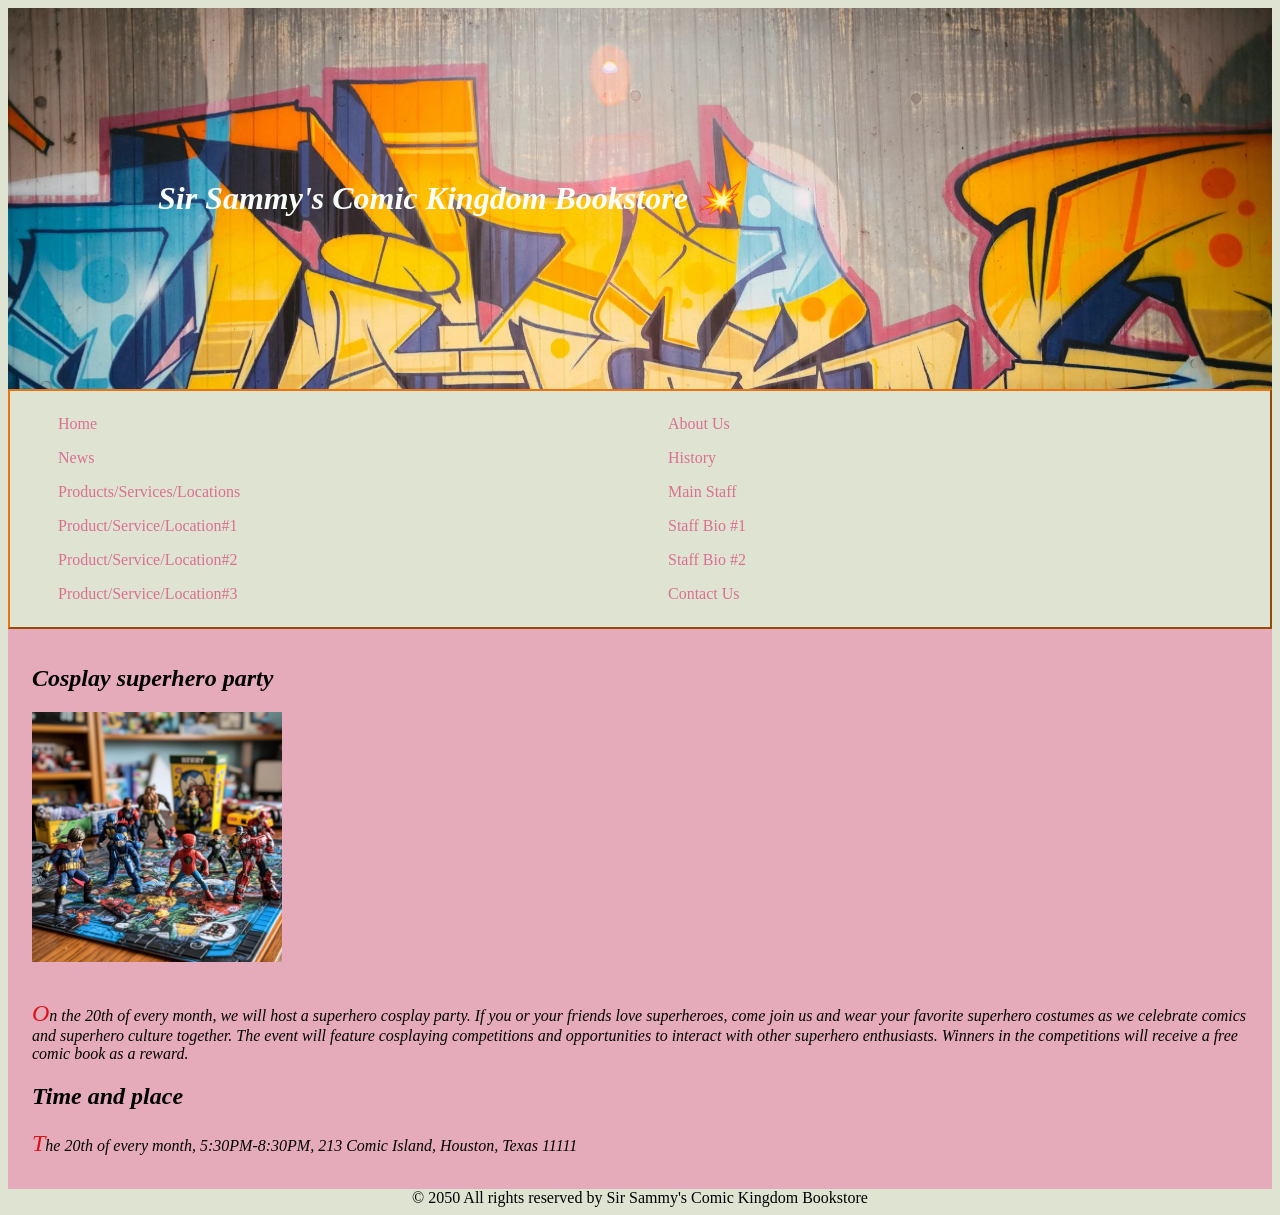
<file: subpages/product2.html>
<!DOCTYPE html>
<html lang="en">
<head>
    <meta charset="UTF-8">
    <mate name="viewport" content="width=device-width, initial-scale=1"></mate>
    <title>Sir Sammy's Comic Kingdom</title>
    <link rel="stylesheet" href="../styles/style.css">
</head>
<body>
    <header>
        <h1>Sir Sammy's Comic Kingdom Bookstore</h1>
    </header>
    <nav class="container">
        <ul class="row">
            <li class="column"><a href="../index.html">Home</a></li>
            <li class="column"><a href="../about.html">About Us</a></li>
            <li class="column"><a href="../news.html">News</a></li>
            <li class="column"><a href="../subpages/history.html">History</a></li>
            <li class="column"><a href="../products-services.html">Products/Services/Locations</a></li>
            <li class="column"><a href="../subpages/staff.html">Main Staff</a></li>
            <li class="column"><a href="../subpages/product1.html">Product/Service/Location#1</a></li>
            <li class="column"><a href="../subpages/bio1.html">Staff Bio #1</a></li>
            <li class="column"><a href="../subpages/product2.html">Product/Service/Location#2</a></li>
            <li class="column"><a href="../subpages/bio2.html">Staff Bio #2</a></li>
            <li class="column"><a href="../subpages/product3.html">Product/Service/Location#3</a></li>
            <li class="column"><a href="../contact.html">Contact Us</a></li>
        </ul>
    </nav>
    <main>
        <h2>Cosplay superhero party</h2>
        <img src="../images/cosplay.jpg" alt="Superhero Cosplay">
        <br><br>
        <p>On the 20th of every month, we will host a superhero cosplay party. If you or your friends love superheroes, come join us and wear your favorite superhero costumes as we celebrate comics and superhero culture together. The event will feature cosplaying competitions and opportunities to interact with other superhero enthusiasts. Winners in the competitions will receive a free comic book as a reward.</p>
        <h2>Time and place</h2>
        <p>The 20th of every month, 5:30PM-8:30PM, 213 Comic Island, Houston, Texas 11111</p> 
    </main>    
    <footer>&copy; 2050 All rights reserved by Sir Sammy's Comic Kingdom Bookstore </footer>

</body>
</html>
</file>
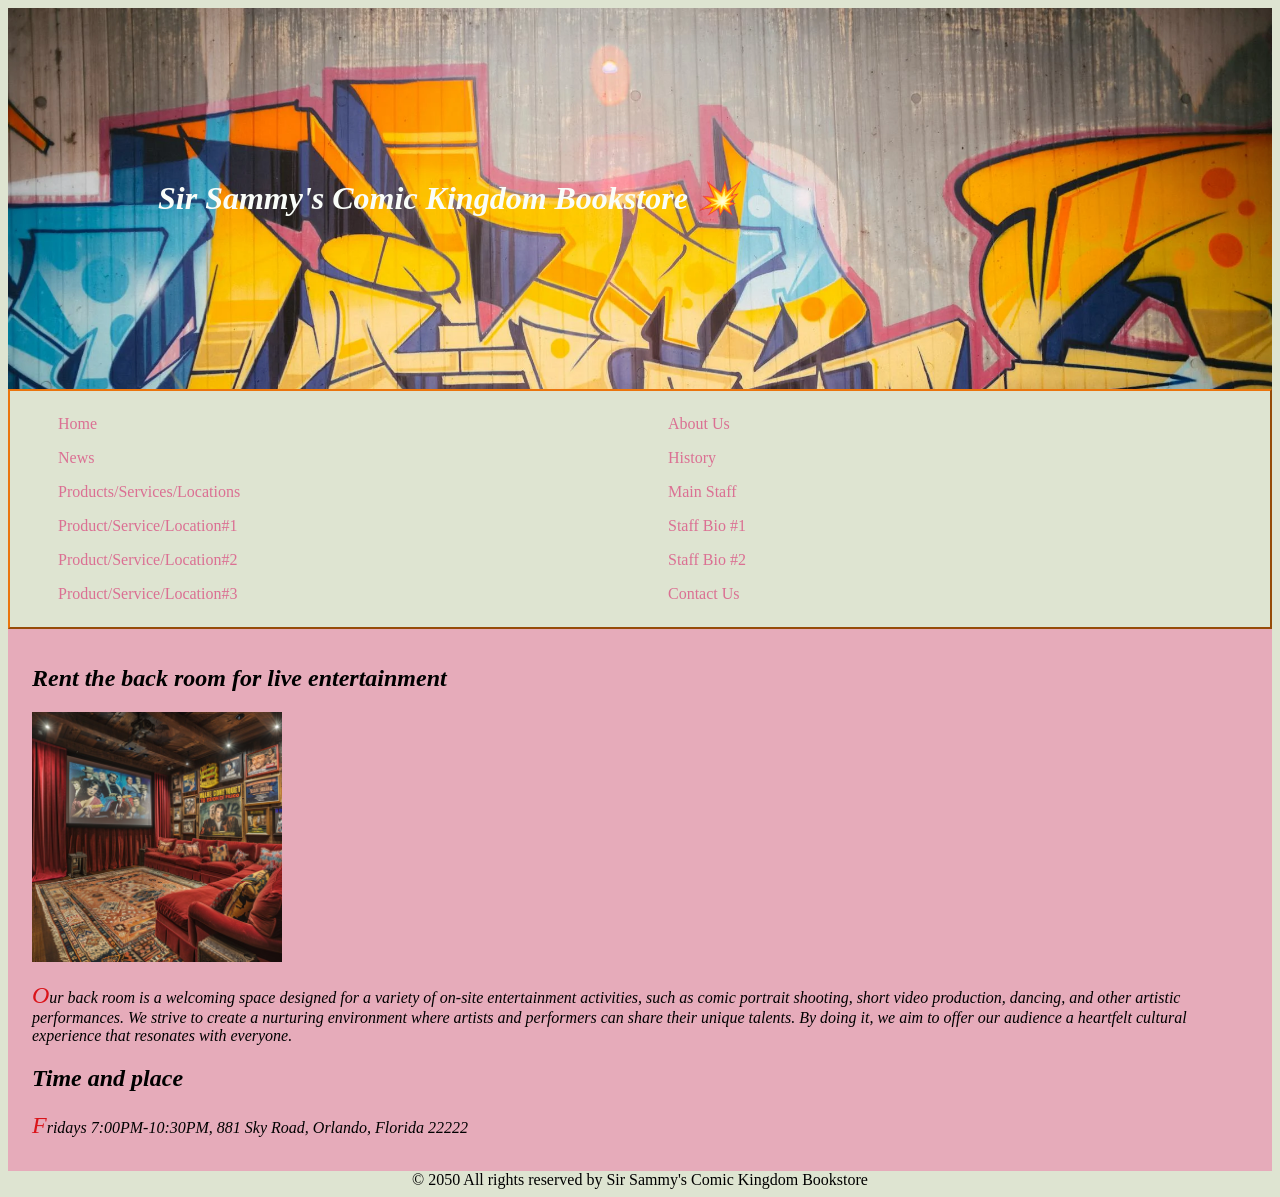
<file: subpages/product3.html>
<!DOCTYPE html>
<html lang="en">
<head>
    <meta charset="UTF-8">
    <mate name="viewport" content="width=device-width, initial-scale=1"></mate>
    <title>Sir Sammy's Comic Kingdom</title>
    <link rel="stylesheet" href="../styles/style.css">
</head>
<body>
    <header>
        <h1>Sir Sammy's Comic Kingdom Bookstore</h1>
    </header>
    <nav class="container">
        <ul class="row">
            <li class="column"><a href="../index.html">Home</a></li>
            <li class="column"><a href="../about.html">About Us</a></li>
            <li class="column"><a href="../news.html">News</a></li>
            <li class="column"><a href="../subpages/history.html">History</a></li>
            <li class="column"><a href="../products-services.html">Products/Services/Locations</a></li>
            <li class="column"><a href="../subpages/staff.html">Main Staff</a></li>
            <li class="column"><a href="../subpages/product1.html">Product/Service/Location#1</a></li>
            <li class="column"><a href="../subpages/bio1.html">Staff Bio #1</a></li>
            <li class="column"><a href="../subpages/product2.html">Product/Service/Location#2</a></li>
            <li class="column"><a href="../subpages/bio2.html">Staff Bio #2</a></li>
            <li class="column"><a href="../subpages/product3.html">Product/Service/Location#3</a></li>
            <li class="column"><a href="../contact.html">Contact Us</a></li>
        </ul>
    </nav>
    <main>
        <h2>Rent the back room for live entertainment</h2>
        <img src="../images/backroom.jpg" alt="Back Room for Live entertainment">
        <p>Our back room is a welcoming space designed for a variety of on-site entertainment activities, such as comic portrait shooting, 
           short video production, dancing, and other artistic performances. We strive to create a nurturing environment where artists and performers can share their unique talents.
           By doing it, we aim to offer our audience a heartfelt cultural experience that resonates with everyone.</p>
        <h2>Time and place</h2>
        <p>Fridays 7:00PM-10:30PM, 881 Sky Road, Orlando, Florida 22222</p> 
    </main>   
    <footer>&copy; 2050 All rights reserved by Sir Sammy's Comic Kingdom Bookstore </footer>

</body>
</html>
</file>
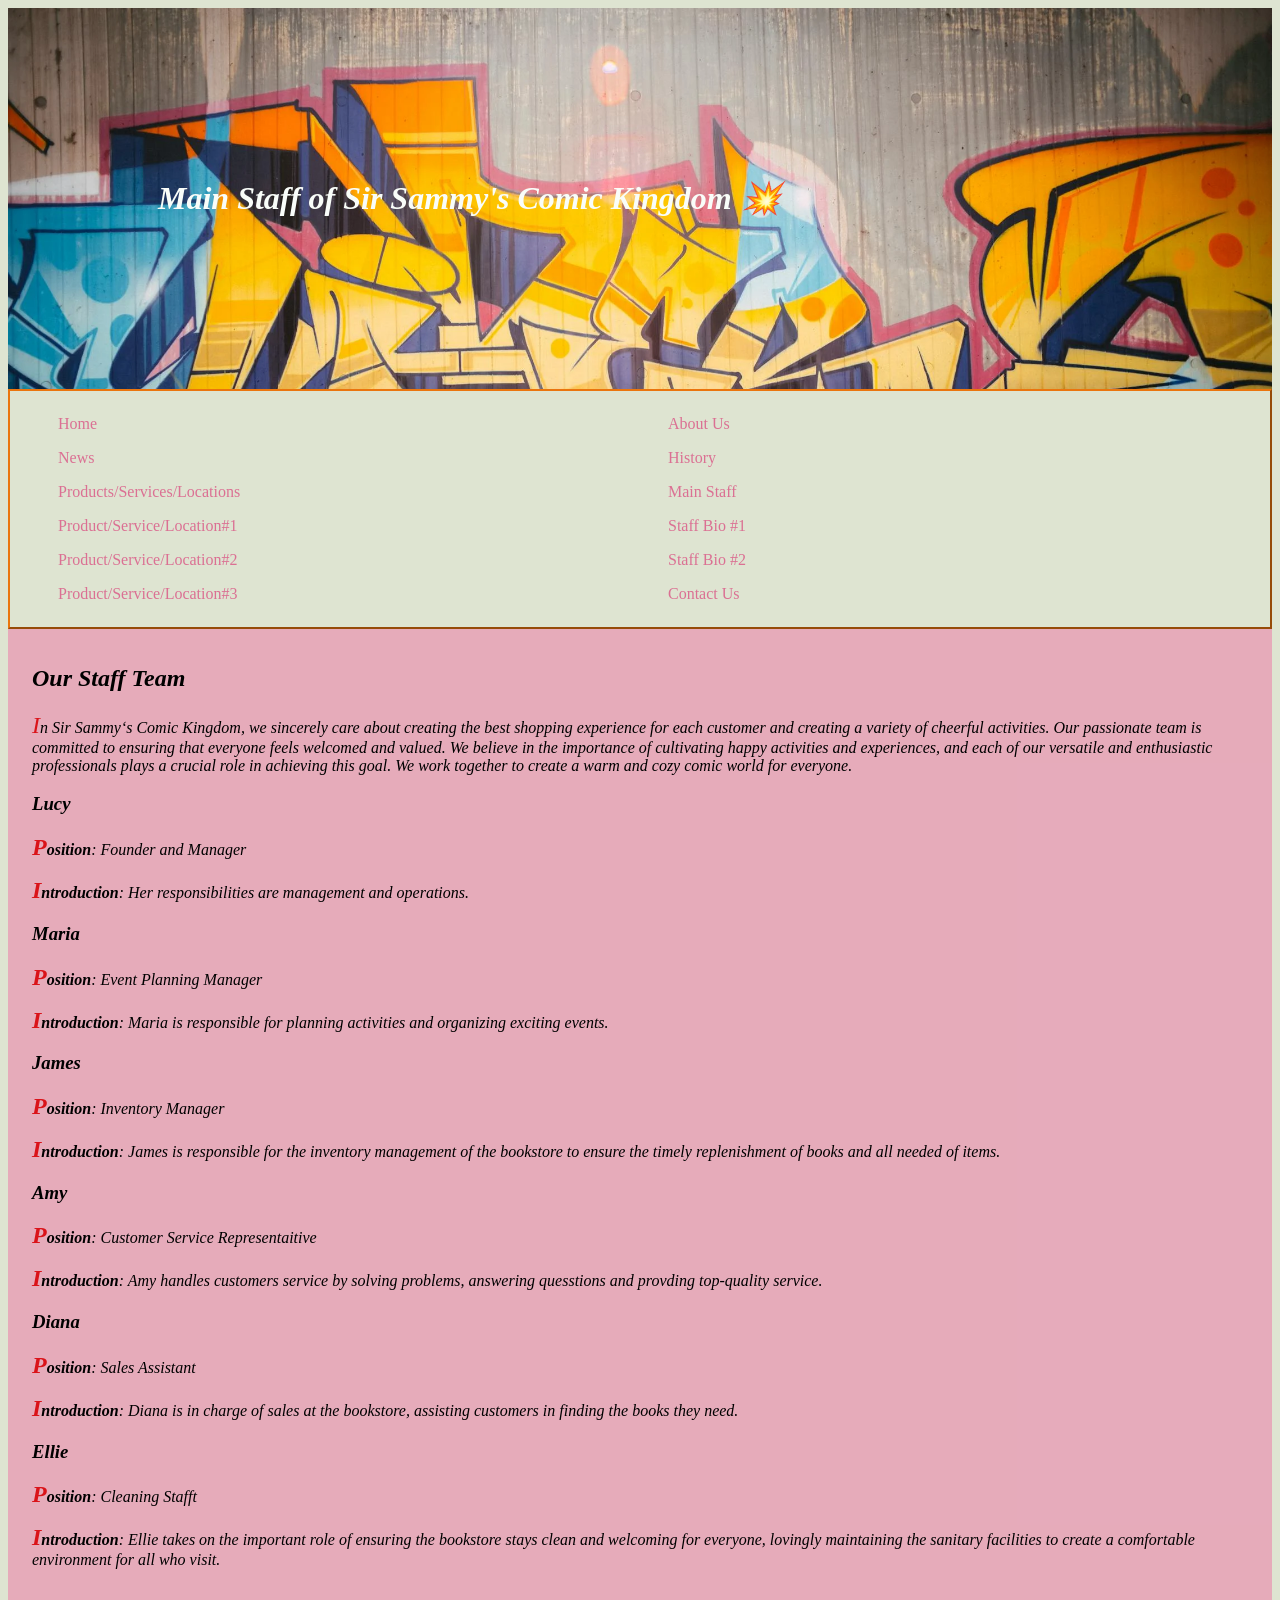
<file: subpages/staff.html>
<!DOCTYPE html>
<html lang="en">
<head>
    <meta charset="UTF-8">
    <mate name="viewport" content="width=device-width, initial-scale=1"></mate>
    <title>Sir Sammy's Comic Kingdom - Main Staff</title>
    <link rel="stylesheet" href="../styles/style.css">
</head>
<body>
    <header>
        <h1>Main Staff of Sir Sammy's Comic Kingdom</h1>
    </header>
    <nav class="container">
        <ul class="row">
            <li class="column"><a href="../index.html">Home</a></li>
            <li class="column"><a href="../about.html">About Us</a></li>
            <li class="column"><a href="../news.html">News</a></li>
            <li class="column"><a href="../subpages/history.html">History</a></li>
            <li class="column"><a href="../products-services.html">Products/Services/Locations</a></li>
            <li class="column"><a href="../subpages/staff.html">Main Staff</a></li>
            <li class="column"><a href="../subpages/product1.html">Product/Service/Location#1</a></li>
            <li class="column"><a href="../subpages/bio1.html">Staff Bio #1</a></li>
            <li class="column"><a href="../subpages/product2.html">Product/Service/Location#2</a></li>
            <li class="column"><a href="../subpages/bio2.html">Staff Bio #2</a></li>
            <li class="column"><a href="../subpages/product3.html">Product/Service/Location#3</a></li>
            <li class="column"><a href="../contact.html">Contact Us</a></li>
        </ul>
    </nav>
    <main>
        <h2>Our Staff Team</h2>
        <p>In Sir Sammy‘s Comic Kingdom, we sincerely care about creating the best shopping experience for each customer and creating a variety of cheerful activities. 
           Our passionate team is committed to ensuring that everyone feels welcomed and valued. We believe in the importance of cultivating happy activities and experiences, and each of our versatile and enthusiastic professionals plays a crucial role in achieving this goal. 
           We work together to create a warm and cozy comic world for everyone.</p>
        <section>
            <h3>Lucy</h3>
            <p><b>Position</b>: Founder and Manager</p>
            <p><b>Introduction</b>: Her responsibilities are management and operations.</p>
        </section>

        <section>
            <h3>Maria</h3>
            <p><b>Position</b>: Event Planning Manager</p>
            <p><b>Introduction</b>: Maria is responsible for planning activities and organizing exciting events.</p>
        </section>

        <section>
            <h3>James</h3>
            <p><b>Position</b>: Inventory Manager</p>
            <p><b>Introduction</b>: James is responsible for the inventory management of the bookstore to ensure the timely replenishment of books and all needed of items.</p>
        </section>

        <section>
            <h3>Amy</h3>
            <p><b>Position</b>: Customer Service Representaitive</p>
            <p><b>Introduction</b>: Amy handles customers service by solving problems, answering quesstions and provding top-quality service.</p>
        </section>

        <section>
            <h3>Diana</h3>
            <p><b>Position</b>: Sales Assistant</p>
            <p><b>Introduction</b>: Diana is in charge of sales at the bookstore, assisting customers in finding the books they need.</p>
        </section>

        <section>
            <h3>Ellie</h3>
            <p><b>Position</b>: Cleaning Stafft</p>
            <p><b>Introduction</b>: Ellie takes on the important role of ensuring the bookstore stays clean and welcoming for everyone, lovingly maintaining the sanitary facilities to create a comfortable environment for all who visit.</p>
        </section>
            
    </main>    
    
    <footer>&copy; 2050 All rights reserved by Sir Sammy's Comic Kingdom Bookstore </footer>
</body>
</html>
</file>
<file: styles/style.css>
h1 {
        color: rgb(249, 253, 249);
        font-style: oblique;
        font-weight: bold;
    }


    .cover {
        width: 100%;
        height: 100%;
        object-fit: cover;
    }

    header {
        background: url(../images/cover.jpg);
        background-repeat: no-repeat;
        background-size: cover;
        padding: 150px;
    }

    main {
        background-color:rgba(233, 152, 179, 0.75);
        padding: 1em 1.5em; 
        font-style: italic;
    }
  
    .container {
        display: flex;
        flex-wrap: wrap;
        border: 2px solid rgb(234, 117, 14);
        border-style: outset;    
    }
   

    .row {
        display: flex;
        flex-wrap: wrap;
        width: 100%;
        list-style: none;
    }

    li {
        padding: 0.5em;
    }
    
    a {
        color: rgb(29, 148, 23);
        text-decoration: none;
    }


     body {
           font-family: Georgia, 'Times New Roman', serif;
           background-color: rgb(222, 228, 209);
     }

.books {
    display: flex;
    justify-content: space-between;
}

.text {
    text-align: center;
}

img {
    width: 250px;
}

.costumes {
    display: flex;
    justify-content: space-between;
}

.game {
    display: flex;
    justify-content: space-between;
}

.labeltext {
    width: 100%;
}

.textfield input {
    width: 90%;
    font-size: 1.5em;
    margin-bottom: 1em;
}

textarea{
    width: 90%;
    height: 5em;
    font-size: 2em;
}

.btn {
    background-color: rgb(221, 219, 204);
    color: rgb(218, 21, 57);
    font-weight: bold;
    padding: 0.5em;
}

/*label {
    color: #2e5c70;
}*/


a:link {
    color: palevioletred; 
   }

   a:visited {
    color: #2dd83c;
   }

   a:focus {
    color: #c642aa;
   }

   a:hover {
    color: #4888d2;
   }

   a:active {
    color: #ab8411;
   }

footer {
    display: flex;
    justify-content: center;  
}

p::first-letter {
    color: rgb(218, 19, 25);
    font-style: inherit;
    font-size: x-large;
}


h1::after {                      
    content: "💥";
    margin-left: 0.3em;
}

#Introduction::after {
    content: url(../images/comic.gif);
    margin-left: 0.25em;
}

@media (max-width: 31.25em) {
    .column {
       flex: 100%;
    }
}

@media (min-width: 31.25em) and (max-width: 62.5em) {
    .column {
       flex: 50%;
    }
}

@media (min-width: 62.5em) {
    .column {
       flex: 33.33%;
    }
}
</file>
